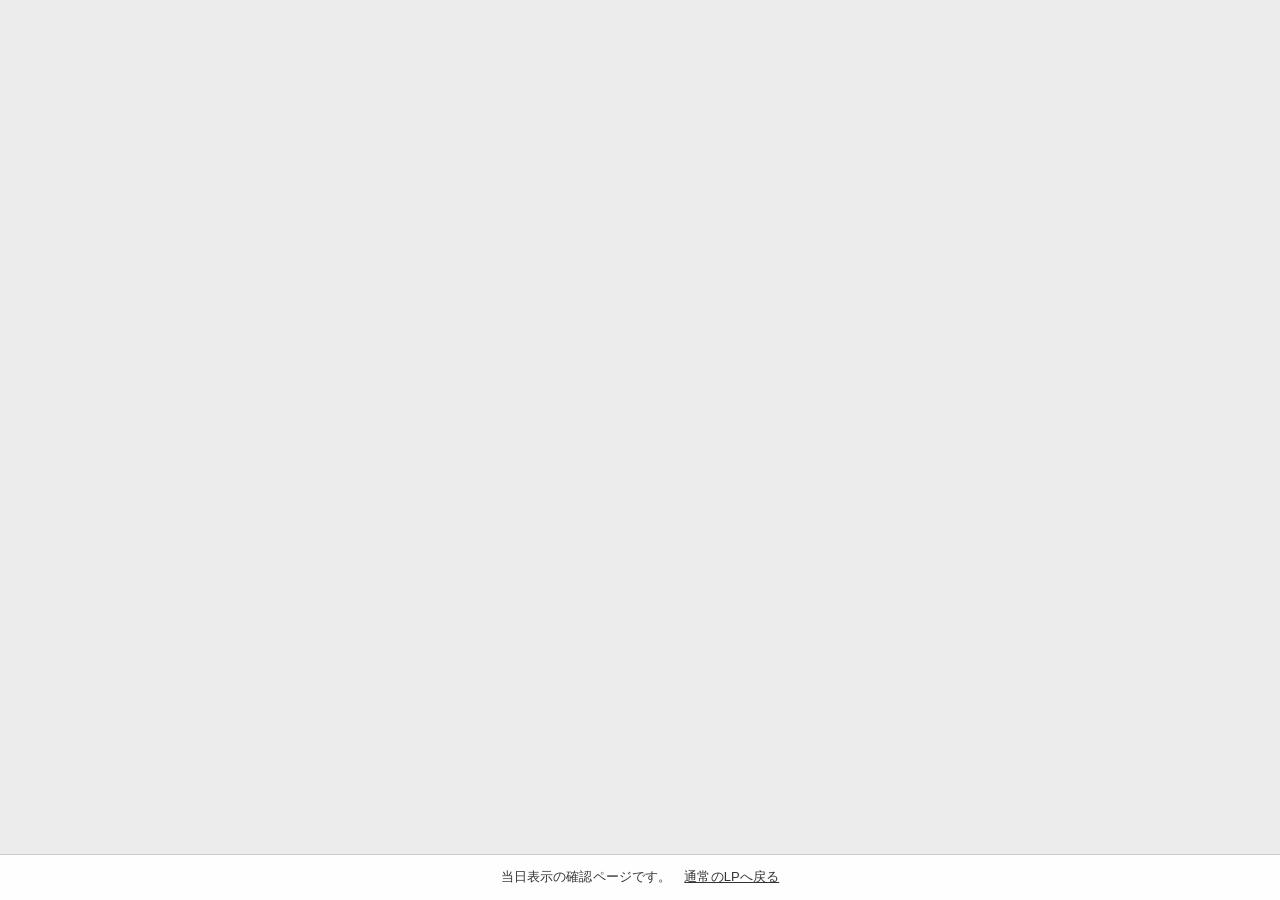
<file: enjoy.html>
<!DOCTYPE html>
<html lang="ja">
<head>
  <meta charset="UTF-8">
  <meta name="viewport" content="width=device-width,initial-scale=1">
  <meta http-equiv="Cache-Control" content="no-cache, no-store, must-revalidate">
  <title>当日バッジ確認｜Let’s Enjoy!</title>
  <link rel="stylesheet" href="./asset/css/setting.css">
  <link rel="stylesheet" href="./asset/css/layout.css">
  <link rel="stylesheet" href="./asset/css/style.css">
  <link rel="stylesheet" href="./asset/css/nagomi.css?v=day2">
  <style>
    body{
      min-width:0 !important;
      margin:0;
      background:#ececec;
      display:flex;
      align-items:center;
      justify-content:center;
      min-height:100vh;
      padding:2rem;
      box-sizing:border-box;
    }
    #page_top #fv{
      position:relative;
      min-height:0;
      height:auto;
      overflow:visible;
      background:transparent;
      width:100%;
      max-width:42rem;
    }
    #page_top #fv .badge.m_box_badge{
      position:relative;
      width:100%;
      margin:0 auto;
    }
    .preview-note{
      position:fixed;
      left:0;
      right:0;
      bottom:0;
      padding:1.2rem;
      text-align:center;
      font-size:1.3rem;
      background:rgba(255,255,255,.92);
      border-top:.1rem solid #ccc;
    }
    .preview-note a{ text-decoration:underline; }
  </style>
</head>
<body>
  <div id="page_top">
    <section id="fv">
      <div class="badge m_box_badge is-day">
        <h3 class="hd nagomi-badge-hd">合宿まで</h3>
        <div id="countdown" class="nagomi-count is-day" aria-live="polite">
          <div class="count-remain" hidden aria-hidden="true">
            <p class="remain-label">あと</p>
            <p class="remain"><em class="digit">11</em><span class="unit">日</span></p>
          </div>
          <div class="count-enjoy" aria-hidden="false">
            <p class="enjoy-line">Let’s</p>
            <p class="enjoy-main">Enjoy!</p>
          </div>
        </div>
      </div>
    </section>
  </div>
  <p class="preview-note">当日表示の確認ページです。　<a href="./?v=day2">通常のLPへ戻る</a></p>
</body>
</html>
</file>
<file: asset/css/setting.css>
/*! destyle.css v4.0.0 | MIT License | https://github.com/nicolas-cusan/destyle.css */*,::after,::before{box-sizing:border-box;border-style:solid;border-width:0}html{line-height:1.15;-webkit-text-size-adjust:100%;-webkit-tap-highlight-color:transparent}body{margin:0}main{display:block}address,blockquote,dl,figure,form,iframe,p,pre,table{margin:0}h1,h2,h3,h4,h5,h6{font-size:inherit;font-weight:inherit;margin:0}ol,ul{margin:0;padding:0;list-style:none}dt{font-weight:700}dd{margin-left:0}hr{box-sizing:content-box;height:0;overflow:visible;border-top-width:1px;margin:0;clear:both;color:inherit}pre{font-family:monospace,monospace;font-size:inherit}address{font-style:inherit}a{background-color:transparent;text-decoration:none;color:inherit}abbr[title]{text-decoration:underline dotted}b,strong{font-weight:bolder}code,kbd,samp{font-family:monospace,monospace;font-size:inherit}small{font-size:80%}sub,sup{font-size:75%;line-height:0;position:relative;vertical-align:baseline}sub{bottom:-.25em}sup{top:-.5em}embed,iframe,img,object,svg{vertical-align:bottom}button,input,optgroup,select,textarea{-webkit-appearance:none;appearance:none;vertical-align:middle;color:inherit;font:inherit;background:0 0;padding:0;margin:0;border-radius:0;text-align:inherit;text-transform:inherit}[type=button],[type=reset],[type=submit],button{cursor:pointer}[type=button]:disabled,[type=reset]:disabled,[type=submit]:disabled,button:disabled{cursor:default}:-moz-focusring{outline:auto}select:disabled{opacity:inherit}option{padding:0}fieldset{margin:0;padding:0;min-width:0}legend{padding:0}progress{vertical-align:baseline}textarea{overflow:auto}[type=number]::-webkit-inner-spin-button,[type=number]::-webkit-outer-spin-button{height:auto}[type=search]{outline-offset:-2px}[type=search]::-webkit-search-decoration{-webkit-appearance:none}::-webkit-file-upload-button{-webkit-appearance:button;font:inherit}[type=number]{-moz-appearance:textfield}label[for]{cursor:pointer}details{display:block}summary{display:list-item}[contenteditable]:focus{outline:auto}table{border-color:inherit;border-collapse:collapse}caption{text-align:left}td,th{vertical-align:top;padding:0}th{text-align:left;font-weight:700}html{font-size:10px}body{font-family:YuGothic,'Yu Gothic',Meiryo,'メイリオ','MS PGothic','ＭＳ Ｐゴシック',sans-serif;font-size:1.4rem;font-weight:500;line-height:1.6;color:#333;background:#f5f5f5;letter-spacing:.008em;text-size-adjust:100%;min-width:128rem}body *{outline:0;font-feature-settings:'palt' 1}body.noScroll{overflow:hidden}::-webkit-scrollbar{width:8px;height:8px}::-webkit-scrollbar ::-webkit-full-page-media,::-webkit-scrollbar :future,::-webkit-scrollbar :root ::-webkit-scrollbar{width:auto;height:auto}::-webkit-scrollbar-track{border-radius:0;background:#e5e5e5}::-webkit-scrollbar-thumb{background:#727272;border-radius:0;margin:2px;box-shadow:none;border-radius:100px;border:1px solid rgba(0,0,0,.2)}h1,h2,h3,h4,h5,h6{font-weight:700;line-height:1.6}img{width:auto;max-width:100%;height:auto;vertical-align:bottom;object-fit:cover;image-rendering:-webkit-optimize-contrast;-webkit-tap-highlight-color:transparent;-webkit-backface-visibility:hidden}picture{display:block;line-height:0}a{transition:opacity .3s}a:hover{opacity:.6}a[href^='tel:']{cursor:default;pointer-events:none}a,i{font-style:normal;font-weight:inherit;color:inherit;text-decoration:none}em,strong{font-weight:700;font-style:normal;color:inherit;text-decoration:none}dl dt{font-weight:700}figure{line-height:0}figure figcaption{line-height:1.6}table{width:100%}table th{font-weight:700}iframe{border:none}button,input,select,textarea{font-family:YuGothic,'Yu Gothic',Meiryo,'メイリオ','MS PGothic','ＭＳ Ｐゴシック',sans-serif;font-size:1.4rem;font-weight:500;line-height:1.6;color:#333;background:#f5f5f5;letter-spacing:.008em;text-size-adjust:100%;overflow-x:hidden;width:100%;padding:0;border:none;border-radius:0}label{display:inline-block;cursor:pointer}textarea{display:block;resize:vertical;vertical-align:bottom}button,input[type=button],input[type=reset],input[type=submit]{transition:opacity .3s;cursor:pointer}button:hover,input[type=button]:hover,input[type=reset]:hover,input[type=submit]:hover{opacity:.6}.js_anim_load.-anim02 span:nth-child(1){transition-delay:2s!important}.js_anim_load.-anim02 span:nth-child(2){transition-delay:2.075s!important}.js_anim_load.-anim02 span:nth-child(3){transition-delay:2.15s!important}.js_anim_load.-anim02 span:nth-child(4){transition-delay:2.225s!important}.js_anim_load.-anim02 span:nth-child(5){transition-delay:2.3s!important}.js_anim_load.-anim02 span:nth-child(6){transition-delay:2.375s!important}.js_anim_load.-anim02 span:nth-child(7){transition-delay:2.45s!important}.js_anim_load.-anim02 span:nth-child(8){transition-delay:2.525s!important}.js_anim_load.-anim02 span:nth-child(9){transition-delay:2.6s!important}.js_anim_load.-anim02 span:nth-child(10){transition-delay:2.675s!important}.js_anim_load.-anim02 span:nth-child(11){transition-delay:2.75s!important}.js_anim_load.-anim03{transition-delay:3.2s!important}.js_anim_load.-anim04{transition-delay:3.5s!important}.js_anim_load.-anim05{transition-delay:4s!important}.js_anim_scroll.-fadein{transition:transform 1.3s cubic-bezier(.165,.84,.44,1),opacity .3s;transform:translateY(5rem);opacity:0}.js_anim_scroll.-fadein.is-anim{transform:translateY(0);opacity:1}.js_anim_scroll.-person .blow,.js_anim_scroll.-person .img{transition:transform 1.3s cubic-bezier(.165,.84,.44,1),opacity .3s;transform:translateY(5rem);opacity:0}.js_anim_scroll.-person .blow{transition-delay:.5s}.js_anim_scroll.-person.is-anim .blow,.js_anim_scroll.-person.is-anim .img{transform:translateY(0);opacity:1}.js_anim_scroll.-articlePerson>img{transition:transform 1.3s cubic-bezier(.165,.84,.44,1),opacity .3s;transform:translateY(5rem);opacity:0}.js_anim_scroll.-articlePerson .img{transition:transform 1.3s cubic-bezier(.165,.84,.44,1),opacity .3s;transform:translateY(5rem);opacity:0;transition-delay:.5s}.js_anim_scroll.-articlePerson .blow{transition:transform 1.3s cubic-bezier(.165,.84,.44,1),opacity .3s;transform:translateY(5rem);opacity:0;transition-delay:.8s}.js_anim_scroll.-articlePerson.is-anim>img{transform:translateY(0);opacity:1}.js_anim_scroll.-articlePerson.is-anim .blow,.js_anim_scroll.-articlePerson.is-anim .img{transform:translateY(0);opacity:1}.js_anim_scroll.-messageSection:before{transition:filter 3s,opacity 3s;filter:blur(3rem);opacity:0}.js_anim_scroll.-messageSection .btn,.js_anim_scroll.-messageSection .lead{transition:transform 1.3s cubic-bezier(.165,.84,.44,1),opacity .3s;transform:translateY(5rem);opacity:0}.js_anim_scroll.-messageSection .lead{transition-delay:2s}.js_anim_scroll.-messageSection .btn{transition-delay:2.5s}.js_anim_scroll.-messageSection.is-anim:before{transition:filter 2s,opacity 2s;filter:blur(0);opacity:1}.js_anim_scroll.-messageSection.is-anim .btn,.js_anim_scroll.-messageSection.is-anim .lead{transform:translateY(0);opacity:1}.m_box_fixed{position:relative;width:128rem;margin:0 auto}.m_box_badge{z-index:5;padding-top:4.5%;text-align:center}.m_box_badge:after{content:'';position:absolute;margin:auto;top:0;left:0;z-index:-1;width:100%;height:100%;background:url(../img/top/cmn_badge_bg.svg) no-repeat center;background-size:100% auto;animation:rotation 24s linear infinite}.m_box_badge .hd{position:absolute;top:-15%;left:0;z-index:5;width:100%}.m_box_badge .txt img{width:70%}.m_btn_main a{display:inline-block;position:relative;min-width:24rem;border-radius:10rem;border:.2rem solid #333;font-size:1.6rem;padding:1.5rem;background:#deeef5;font-weight:700;text-align:center;transition:background .3s,color .3s}.m_btn_main a:after{content:'';position:absolute;margin:auto;top:0;bottom:0;right:1.8rem;width:1rem;height:2rem;background:url(../img/i_arr_bk.svg) no-repeat center;background-size:100% auto!important;transition:background .3s}.m_btn_main a:hover{opacity:1;background:#3c9fc6!important;color:#fff}.m_btn_main a:hover:after{background:url(../img/i_arr_wh.svg) no-repeat center}.m_btn_main.-large a{width:34rem}.m_txt_blow{position:absolute;top:-10rem;left:0;min-width:19.2rem}.m_txt_blow .inner{display:block;width:100%;height:100%;background:#fff;border-radius:.8rem;border:1px solid #333;padding:1.8rem 2rem;text-align:left;font-weight:700;line-height:1.6!important;letter-spacing:.15em;animation:bound 3s linear infinite}.m_txt_blow .inner:before{content:'';position:absolute;margin:auto;bottom:-.8rem;right:5.5rem;width:2.1rem;height:1.5rem;background:url(../img/top/cmn_blow.webp) no-repeat center;background-size:100% auto}.m_txt_loop{font-family:Outfit;display:flex;font-size:15.4rem;line-height:.7}.m_txt_loop span{padding-right:.2em;white-space:nowrap;animation:loopX 80s linear infinite}.m_txt_loop span+span{position:absolute;top:0;left:0;animation:loopX 80s -40s linear infinite}@font-face{font-family:swiper-icons;src:url('data:application/font-woff;charset=utf-8;base64, [base64]//wADZ2x5ZgAAAywAAADMAAAD2MHtryVoZWFkAAABbAAAADAAAAA2E2+eoWhoZWEAAAGcAAAAHwAAACQC9gDzaG10eAAAAigAAAAZAAAArgJkABFsb2NhAAAC0AAAAFoAAABaFQAUGG1heHAAAAG8AAAAHwAAACAAcABAbmFtZQAAA/gAAAE5AAACXvFdBwlwb3N0AAAFNAAAAGIAAACE5s74hXjaY2BkYGAAYpf5Hu/j+W2+MnAzMYDAzaX6QjD6/4//Bxj5GA8AuRwMYGkAPywL13jaY2BkYGA88P8Agx4j+/8fQDYfA1AEBWgDAIB2BOoAeNpjYGRgYNBh4GdgYgABEMnIABJzYNADCQAACWgAsQB42mNgYfzCOIGBlYGB0YcxjYGBwR1Kf2WQZGhhYGBiYGVmgAFGBiQQkOaawtDAoMBQxXjg/wEGPcYDDA4wNUA2CCgwsAAAO4EL6gAAeNpj2M0gyAACqxgGNWBkZ2D4/wMA+xkDdgAAAHjaY2BgYGaAYBkGRgYQiAHyGMF8FgYHIM3DwMHABGQrMOgyWDLEM1T9/w8UBfEMgLzE////P/5//f/V/xv+r4eaAAeMbAxwIUYmIMHEgKYAYjUcsDAwsLKxc3BycfPw8jEQA/[base64]/uznmfPFBNODM2K7MTQ45YEAZqGP81AmGGcF3iPqOop0r1SPTaTbVkfUe4HXj97wYE+yNwWYxwWu4v1ugWHgo3S1XdZEVqWM7ET0cfnLGxWfkgR42o2PvWrDMBSFj/IHLaF0zKjRgdiVMwScNRAoWUoH78Y2icB/yIY09An6AH2Bdu/UB+yxopYshQiEvnvu0dURgDt8QeC8PDw7Fpji3fEA4z/PEJ6YOB5hKh4dj3EvXhxPqH/SKUY3rJ7srZ4FZnh1PMAtPhwP6fl2PMJMPDgeQ4rY8YT6Gzao0eAEA409DuggmTnFnOcSCiEiLMgxCiTI6Cq5DZUd3Qmp10vO0LaLTd2cjN4fOumlc7lUYbSQcZFkutRG7g6JKZKy0RmdLY680CDnEJ+UMkpFFe1RN7nxdVpXrC4aTtnaurOnYercZg2YVmLN/d/gczfEimrE/fs/bOuq29Zmn8tloORaXgZgGa78yO9/cnXm2BpaGvq25Dv9S4E9+5SIc9PqupJKhYFSSl47+Qcr1mYNAAAAeNptw0cKwkAAAMDZJA8Q7OUJvkLsPfZ6zFVERPy8qHh2YER+3i/BP83vIBLLySsoKimrqKqpa2hp6+jq6RsYGhmbmJqZSy0sraxtbO3sHRydnEMU4uR6yx7JJXveP7WrDycAAAAAAAH//wACeNpjYGRgYOABYhkgZgJCZgZNBkYGLQZtIJsFLMYAAAw3ALgAeNolizEKgDAQBCchRbC2sFER0YD6qVQiBCv/H9ezGI6Z5XBAw8CBK/m5iQQVauVbXLnOrMZv2oLdKFa8Pjuru2hJzGabmOSLzNMzvutpB3N42mNgZGBg4GKQYzBhYMxJLMlj4GBgAYow/P/PAJJhLM6sSoWKfWCAAwDAjgbRAAB42mNgYGBkAIIbCZo5IPrmUn0hGA0AO8EFTQAA');font-weight:400;font-style:normal}:root{--swiper-theme-color:#007aff}.swiper{margin-left:auto;margin-right:auto;position:relative;overflow:hidden;list-style:none;padding:0;z-index:1}.swiper-vertical>.swiper-wrapper{flex-direction:column}.swiper-wrapper{position:relative;width:100%;height:100%;z-index:1;display:flex;transition-property:transform;box-sizing:content-box}.swiper-android .swiper-slide,.swiper-wrapper{transform:translate3d(0,0,0)}.swiper-pointer-events{touch-action:pan-y}.swiper-pointer-events.swiper-vertical{touch-action:pan-x}.swiper-slide{flex-shrink:0;width:100%;height:100%;position:relative;transition-property:transform}.swiper-slide-invisible-blank{visibility:hidden}.swiper-autoheight,.swiper-autoheight .swiper-slide{height:auto}.swiper-autoheight .swiper-wrapper{align-items:flex-start;transition-property:transform,height}.swiper-backface-hidden .swiper-slide{transform:translateZ(0);-webkit-backface-visibility:hidden;backface-visibility:hidden}.swiper-3d,.swiper-3d.swiper-css-mode .swiper-wrapper{perspective:1200px}.swiper-3d .swiper-cube-shadow,.swiper-3d .swiper-slide,.swiper-3d .swiper-slide-shadow,.swiper-3d .swiper-slide-shadow-bottom,.swiper-3d .swiper-slide-shadow-left,.swiper-3d .swiper-slide-shadow-right,.swiper-3d .swiper-slide-shadow-top,.swiper-3d .swiper-wrapper{transform-style:preserve-3d}.swiper-3d .swiper-slide-shadow,.swiper-3d .swiper-slide-shadow-bottom,.swiper-3d .swiper-slide-shadow-left,.swiper-3d .swiper-slide-shadow-right,.swiper-3d .swiper-slide-shadow-top{position:absolute;left:0;top:0;width:100%;height:100%;pointer-events:none;z-index:10}.swiper-3d .swiper-slide-shadow{background:rgba(0,0,0,.15)}.swiper-3d .swiper-slide-shadow-left{background-image:linear-gradient(to left,rgba(0,0,0,.5),rgba(0,0,0,0))}.swiper-3d .swiper-slide-shadow-right{background-image:linear-gradient(to right,rgba(0,0,0,.5),rgba(0,0,0,0))}.swiper-3d .swiper-slide-shadow-top{background-image:linear-gradient(to top,rgba(0,0,0,.5),rgba(0,0,0,0))}.swiper-3d .swiper-slide-shadow-bottom{background-image:linear-gradient(to bottom,rgba(0,0,0,.5),rgba(0,0,0,0))}.swiper-css-mode>.swiper-wrapper{overflow:auto;scrollbar-width:none;-ms-overflow-style:none}.swiper-css-mode>.swiper-wrapper::-webkit-scrollbar{display:none}.swiper-css-mode>.swiper-wrapper>.swiper-slide{scroll-snap-align:start start}.swiper-horizontal.swiper-css-mode>.swiper-wrapper{scroll-snap-type:x mandatory}.swiper-vertical.swiper-css-mode>.swiper-wrapper{scroll-snap-type:y mandatory}.swiper-centered>.swiper-wrapper::before{content:'';flex-shrink:0;order:9999}.swiper-centered.swiper-horizontal>.swiper-wrapper>.swiper-slide:first-child{margin-inline-start:var(--swiper-centered-offset-before)}.swiper-centered.swiper-horizontal>.swiper-wrapper::before{height:100%;min-height:1px;width:var(--swiper-centered-offset-after)}.swiper-centered.swiper-vertical>.swiper-wrapper>.swiper-slide:first-child{margin-block-start:var(--swiper-centered-offset-before)}.swiper-centered.swiper-vertical>.swiper-wrapper::before{width:100%;min-width:1px;height:var(--swiper-centered-offset-after)}.swiper-centered>.swiper-wrapper>.swiper-slide{scroll-snap-align:center center;scroll-snap-stop:always}.swiper-virtual .swiper-slide{-webkit-backface-visibility:hidden;transform:translateZ(0)}.swiper-virtual.swiper-css-mode .swiper-wrapper::after{content:'';position:absolute;left:0;top:0;pointer-events:none}.swiper-virtual.swiper-css-mode.swiper-horizontal .swiper-wrapper::after{height:1px;width:var(--swiper-virtual-size)}.swiper-virtual.swiper-css-mode.swiper-vertical .swiper-wrapper::after{width:1px;height:var(--swiper-virtual-size)}:root{--swiper-navigation-size:44px}.swiper-button-next,.swiper-button-prev{position:absolute;top:50%;width:calc(var(--swiper-navigation-size)/ 44 * 27);height:var(--swiper-navigation-size);margin-top:calc(0px - var(--swiper-navigation-size)/ 2);z-index:10;cursor:pointer;display:flex;align-items:center;justify-content:center;color:var(--swiper-navigation-color,var(--swiper-theme-color))}.swiper-button-next.swiper-button-disabled,.swiper-button-prev.swiper-button-disabled{opacity:.35;cursor:auto;pointer-events:none}.swiper-button-next.swiper-button-hidden,.swiper-button-prev.swiper-button-hidden{opacity:0;cursor:auto;pointer-events:none}.swiper-navigation-disabled .swiper-button-next,.swiper-navigation-disabled .swiper-button-prev{display:none!important}.swiper-button-next:after,.swiper-button-prev:after{font-family:swiper-icons;font-size:var(--swiper-navigation-size);text-transform:none!important;letter-spacing:0;font-variant:initial;line-height:1}.swiper-button-prev,.swiper-rtl .swiper-button-next{left:10px;right:auto}.swiper-button-prev:after,.swiper-rtl .swiper-button-next:after{content:'prev'}.swiper-button-next,.swiper-rtl .swiper-button-prev{right:10px;left:auto}.swiper-button-next:after,.swiper-rtl .swiper-button-prev:after{content:'next'}.swiper-button-lock{display:none}.swiper-pagination{position:absolute;text-align:center;transition:.3s opacity;transform:translate3d(0,0,0);z-index:10}.swiper-pagination.swiper-pagination-hidden{opacity:0}.swiper-pagination-disabled>.swiper-pagination,.swiper-pagination.swiper-pagination-disabled{display:none!important}.swiper-horizontal>.swiper-pagination-bullets,.swiper-pagination-bullets.swiper-pagination-horizontal,.swiper-pagination-custom,.swiper-pagination-fraction{bottom:10px;left:0;width:100%}.swiper-pagination-bullets-dynamic{overflow:hidden;font-size:0}.swiper-pagination-bullets-dynamic .swiper-pagination-bullet{transform:scale(.33);position:relative}.swiper-pagination-bullets-dynamic .swiper-pagination-bullet-active{transform:scale(1)}.swiper-pagination-bullets-dynamic .swiper-pagination-bullet-active-main{transform:scale(1)}.swiper-pagination-bullets-dynamic .swiper-pagination-bullet-active-prev{transform:scale(.66)}.swiper-pagination-bullets-dynamic .swiper-pagination-bullet-active-prev-prev{transform:scale(.33)}.swiper-pagination-bullets-dynamic .swiper-pagination-bullet-active-next{transform:scale(.66)}.swiper-pagination-bullets-dynamic .swiper-pagination-bullet-active-next-next{transform:scale(.33)}.swiper-pagination-bullet{width:var(--swiper-pagination-bullet-width,var(--swiper-pagination-bullet-size,8px));height:var(--swiper-pagination-bullet-height,var(--swiper-pagination-bullet-size,8px));display:inline-block;border-radius:50%;background:var(--swiper-pagination-bullet-inactive-color,#000);opacity:var(--swiper-pagination-bullet-inactive-opacity,.2)}button.swiper-pagination-bullet{border:none;margin:0;padding:0;box-shadow:none;-webkit-appearance:none;appearance:none}.swiper-pagination-clickable .swiper-pagination-bullet{cursor:pointer}.swiper-pagination-bullet:only-child{display:none!important}.swiper-pagination-bullet-active{opacity:var(--swiper-pagination-bullet-opacity,1);background:var(--swiper-pagination-color,var(--swiper-theme-color))}.swiper-pagination-vertical.swiper-pagination-bullets,.swiper-vertical>.swiper-pagination-bullets{right:10px;top:50%;transform:translate3d(0,-50%,0)}.swiper-pagination-vertical.swiper-pagination-bullets .swiper-pagination-bullet,.swiper-vertical>.swiper-pagination-bullets .swiper-pagination-bullet{margin:var(--swiper-pagination-bullet-vertical-gap,6px) 0;display:block}.swiper-pagination-vertical.swiper-pagination-bullets.swiper-pagination-bullets-dynamic,.swiper-vertical>.swiper-pagination-bullets.swiper-pagination-bullets-dynamic{top:50%;transform:translateY(-50%);width:8px}.swiper-pagination-vertical.swiper-pagination-bullets.swiper-pagination-bullets-dynamic .swiper-pagination-bullet,.swiper-vertical>.swiper-pagination-bullets.swiper-pagination-bullets-dynamic .swiper-pagination-bullet{display:inline-block;transition:.2s transform,.2s top}.swiper-horizontal>.swiper-pagination-bullets .swiper-pagination-bullet,.swiper-pagination-horizontal.swiper-pagination-bullets .swiper-pagination-bullet{margin:0 var(--swiper-pagination-bullet-horizontal-gap,4px)}.swiper-horizontal>.swiper-pagination-bullets.swiper-pagination-bullets-dynamic,.swiper-pagination-horizontal.swiper-pagination-bullets.swiper-pagination-bullets-dynamic{left:50%;transform:translateX(-50%);white-space:nowrap}.swiper-horizontal>.swiper-pagination-bullets.swiper-pagination-bullets-dynamic .swiper-pagination-bullet,.swiper-pagination-horizontal.swiper-pagination-bullets.swiper-pagination-bullets-dynamic .swiper-pagination-bullet{transition:.2s transform,.2s left}.swiper-horizontal.swiper-rtl>.swiper-pagination-bullets-dynamic .swiper-pagination-bullet{transition:.2s transform,.2s right}.swiper-pagination-progressbar{background:rgba(0,0,0,.25);position:absolute}.swiper-pagination-progressbar .swiper-pagination-progressbar-fill{background:var(--swiper-pagination-color,var(--swiper-theme-color));position:absolute;left:0;top:0;width:100%;height:100%;transform:scale(0);transform-origin:left top}.swiper-rtl .swiper-pagination-progressbar .swiper-pagination-progressbar-fill{transform-origin:right top}.swiper-horizontal>.swiper-pagination-progressbar,.swiper-pagination-progressbar.swiper-pagination-horizontal,.swiper-pagination-progressbar.swiper-pagination-vertical.swiper-pagination-progressbar-opposite,.swiper-vertical>.swiper-pagination-progressbar.swiper-pagination-progressbar-opposite{width:100%;height:4px;left:0;top:0}.swiper-horizontal>.swiper-pagination-progressbar.swiper-pagination-progressbar-opposite,.swiper-pagination-progressbar.swiper-pagination-horizontal.swiper-pagination-progressbar-opposite,.swiper-pagination-progressbar.swiper-pagination-vertical,.swiper-vertical>.swiper-pagination-progressbar{width:4px;height:100%;left:0;top:0}.swiper-pagination-lock{display:none}.swiper-scrollbar{border-radius:10px;position:relative;-ms-touch-action:none;background:rgba(0,0,0,.1)}.swiper-scrollbar-disabled>.swiper-scrollbar,.swiper-scrollbar.swiper-scrollbar-disabled{display:none!important}.swiper-horizontal>.swiper-scrollbar,.swiper-scrollbar.swiper-scrollbar-horizontal{position:absolute;left:1%;bottom:3px;z-index:50;height:5px;width:98%}.swiper-scrollbar.swiper-scrollbar-vertical,.swiper-vertical>.swiper-scrollbar{position:absolute;right:3px;top:1%;z-index:50;width:5px;height:98%}.swiper-scrollbar-drag{height:100%;width:100%;position:relative;background:rgba(0,0,0,.5);border-radius:10px;left:0;top:0}.swiper-scrollbar-cursor-drag{cursor:move}.swiper-scrollbar-lock{display:none}.swiper-zoom-container{width:100%;height:100%;display:flex;justify-content:center;align-items:center;text-align:center}.swiper-zoom-container>canvas,.swiper-zoom-container>img,.swiper-zoom-container>svg{max-width:100%;max-height:100%;object-fit:contain}.swiper-slide-zoomed{cursor:move}.swiper-lazy-preloader{width:42px;height:42px;position:absolute;left:50%;top:50%;margin-left:-21px;margin-top:-21px;z-index:10;transform-origin:50%;box-sizing:border-box;border:4px solid var(--swiper-preloader-color,var(--swiper-theme-color));border-radius:50%;border-top-color:transparent}.swiper-watch-progress .swiper-slide-visible .swiper-lazy-preloader,.swiper:not(.swiper-watch-progress) .swiper-lazy-preloader{animation:swiper-preloader-spin 1s infinite linear}.swiper-lazy-preloader-white{--swiper-preloader-color:#fff}.swiper-lazy-preloader-black{--swiper-preloader-color:#000}.swiper .swiper-notification{position:absolute;left:0;top:0;pointer-events:none;opacity:0;z-index:-1000}.swiper-free-mode>.swiper-wrapper{transition-timing-function:ease-out;margin:0 auto}.swiper-grid>.swiper-wrapper{flex-wrap:wrap}.swiper-grid-column>.swiper-wrapper{flex-wrap:wrap;flex-direction:column}.swiper-fade.swiper-free-mode .swiper-slide{transition-timing-function:ease-out}.swiper-fade .swiper-slide{pointer-events:none;transition-property:opacity}.swiper-fade .swiper-slide .swiper-slide{pointer-events:none}.swiper-fade .swiper-slide-active,.swiper-fade .swiper-slide-active .swiper-slide-active{pointer-events:auto}.swiper-cube{overflow:visible}.swiper-cube .swiper-slide{pointer-events:none;-webkit-backface-visibility:hidden;backface-visibility:hidden;z-index:1;visibility:hidden;transform-origin:0 0;width:100%;height:100%}.swiper-cube .swiper-slide .swiper-slide{pointer-events:none}.swiper-cube.swiper-rtl .swiper-slide{transform-origin:100% 0}.swiper-cube .swiper-slide-active,.swiper-cube .swiper-slide-active .swiper-slide-active{pointer-events:auto}.swiper-cube .swiper-slide-active,.swiper-cube .swiper-slide-next,.swiper-cube .swiper-slide-next+.swiper-slide,.swiper-cube .swiper-slide-prev{pointer-events:auto;visibility:visible}.swiper-cube .swiper-slide-shadow-bottom,.swiper-cube .swiper-slide-shadow-left,.swiper-cube .swiper-slide-shadow-right,.swiper-cube .swiper-slide-shadow-top{z-index:0;-webkit-backface-visibility:hidden;backface-visibility:hidden}.swiper-cube .swiper-cube-shadow{position:absolute;left:0;bottom:0;width:100%;height:100%;opacity:.6;z-index:0}.swiper-cube .swiper-cube-shadow:before{content:'';background:#000;position:absolute;left:0;top:0;bottom:0;right:0;filter:blur(50px)}.swiper-flip{overflow:visible}.swiper-flip .swiper-slide{pointer-events:none;-webkit-backface-visibility:hidden;backface-visibility:hidden;z-index:1}.swiper-flip .swiper-slide .swiper-slide{pointer-events:none}.swiper-flip .swiper-slide-active,.swiper-flip .swiper-slide-active .swiper-slide-active{pointer-events:auto}.swiper-flip .swiper-slide-shadow-bottom,.swiper-flip .swiper-slide-shadow-left,.swiper-flip .swiper-slide-shadow-right,.swiper-flip .swiper-slide-shadow-top{z-index:0;-webkit-backface-visibility:hidden;backface-visibility:hidden}.swiper-creative .swiper-slide{-webkit-backface-visibility:hidden;backface-visibility:hidden;overflow:hidden;transition-property:transform,opacity,height}.swiper-cards{overflow:visible}.swiper-cards .swiper-slide{transform-origin:center bottom;-webkit-backface-visibility:hidden;backface-visibility:hidden;overflow:hidden}@font-face{font-family:swiper-icons;src:url('data:application/font-woff;charset=utf-8;base64, [base64]//wADZ2x5ZgAAAywAAADMAAAD2MHtryVoZWFkAAABbAAAADAAAAA2E2+eoWhoZWEAAAGcAAAAHwAAACQC9gDzaG10eAAAAigAAAAZAAAArgJkABFsb2NhAAAC0AAAAFoAAABaFQAUGG1heHAAAAG8AAAAHwAAACAAcABAbmFtZQAAA/gAAAE5AAACXvFdBwlwb3N0AAAFNAAAAGIAAACE5s74hXjaY2BkYGAAYpf5Hu/j+W2+MnAzMYDAzaX6QjD6/4//Bxj5GA8AuRwMYGkAPywL13jaY2BkYGA88P8Agx4j+/8fQDYfA1AEBWgDAIB2BOoAeNpjYGRgYNBh4GdgYgABEMnIABJzYNADCQAACWgAsQB42mNgYfzCOIGBlYGB0YcxjYGBwR1Kf2WQZGhhYGBiYGVmgAFGBiQQkOaawtDAoMBQxXjg/wEGPcYDDA4wNUA2CCgwsAAAO4EL6gAAeNpj2M0gyAACqxgGNWBkZ2D4/wMA+xkDdgAAAHjaY2BgYGaAYBkGRgYQiAHyGMF8FgYHIM3DwMHABGQrMOgyWDLEM1T9/w8UBfEMgLzE////P/5//f/V/xv+r4eaAAeMbAxwIUYmIMHEgKYAYjUcsDAwsLKxc3BycfPw8jEQA/[base64]/uznmfPFBNODM2K7MTQ45YEAZqGP81AmGGcF3iPqOop0r1SPTaTbVkfUe4HXj97wYE+yNwWYxwWu4v1ugWHgo3S1XdZEVqWM7ET0cfnLGxWfkgR42o2PvWrDMBSFj/IHLaF0zKjRgdiVMwScNRAoWUoH78Y2icB/yIY09An6AH2Bdu/UB+yxopYshQiEvnvu0dURgDt8QeC8PDw7Fpji3fEA4z/PEJ6YOB5hKh4dj3EvXhxPqH/SKUY3rJ7srZ4FZnh1PMAtPhwP6fl2PMJMPDgeQ4rY8YT6Gzao0eAEA409DuggmTnFnOcSCiEiLMgxCiTI6Cq5DZUd3Qmp10vO0LaLTd2cjN4fOumlc7lUYbSQcZFkutRG7g6JKZKy0RmdLY680CDnEJ+UMkpFFe1RN7nxdVpXrC4aTtnaurOnYercZg2YVmLN/d/gczfEimrE/fs/bOuq29Zmn8tloORaXgZgGa78yO9/cnXm2BpaGvq25Dv9S4E9+5SIc9PqupJKhYFSSl47+Qcr1mYNAAAAeNptw0cKwkAAAMDZJA8Q7OUJvkLsPfZ6zFVERPy8qHh2YER+3i/BP83vIBLLySsoKimrqKqpa2hp6+jq6RsYGhmbmJqZSy0sraxtbO3sHRydnEMU4uR6yx7JJXveP7WrDycAAAAAAAH//wACeNpjYGRgYOABYhkgZgJCZgZNBkYGLQZtIJsFLMYAAAw3ALgAeNolizEKgDAQBCchRbC2sFER0YD6qVQiBCv/H9ezGI6Z5XBAw8CBK/m5iQQVauVbXLnOrMZv2oLdKFa8Pjuru2hJzGabmOSLzNMzvutpB3N42mNgZGBg4GKQYzBhYMxJLMlj4GBgAYow/P/PAJJhLM6sSoWKfWCAAwDAjgbRAAB42mNgYGBkAIIbCZo5IPrmUn0hGA0AO8EFTQAA');font-weight:400;font-style:normal}:root{--swiper-theme-color:#007aff}.swiper{margin-left:auto;margin-right:auto;position:relative;overflow:hidden;list-style:none;padding:0;z-index:1}.swiper-vertical>.swiper-wrapper{flex-direction:column}.swiper-wrapper{position:relative;width:100%;height:100%;z-index:1;display:flex;transition-property:transform;box-sizing:content-box}.swiper-android .swiper-slide,.swiper-wrapper{transform:translate3d(0,0,0)}.swiper-pointer-events{touch-action:pan-y}.swiper-pointer-events.swiper-vertical{touch-action:pan-x}.swiper-slide{flex-shrink:0;width:100%;height:100%;position:relative;transition-property:transform}.swiper-slide-invisible-blank{visibility:hidden}.swiper-autoheight,.swiper-autoheight .swiper-slide{height:auto}.swiper-autoheight .swiper-wrapper{align-items:flex-start;transition-property:transform,height}.swiper-backface-hidden .swiper-slide{transform:translateZ(0);-webkit-backface-visibility:hidden;backface-visibility:hidden}.swiper-3d,.swiper-3d.swiper-css-mode .swiper-wrapper{perspective:1200px}.swiper-3d .swiper-cube-shadow,.swiper-3d .swiper-slide,.swiper-3d .swiper-slide-shadow,.swiper-3d .swiper-slide-shadow-bottom,.swiper-3d .swiper-slide-shadow-left,.swiper-3d .swiper-slide-shadow-right,.swiper-3d .swiper-slide-shadow-top,.swiper-3d .swiper-wrapper{transform-style:preserve-3d}.swiper-3d .swiper-slide-shadow,.swiper-3d .swiper-slide-shadow-bottom,.swiper-3d .swiper-slide-shadow-left,.swiper-3d .swiper-slide-shadow-right,.swiper-3d .swiper-slide-shadow-top{position:absolute;left:0;top:0;width:100%;height:100%;pointer-events:none;z-index:10}.swiper-3d .swiper-slide-shadow{background:rgba(0,0,0,.15)}.swiper-3d .swiper-slide-shadow-left{background-image:linear-gradient(to left,rgba(0,0,0,.5),rgba(0,0,0,0))}.swiper-3d .swiper-slide-shadow-right{background-image:linear-gradient(to right,rgba(0,0,0,.5),rgba(0,0,0,0))}.swiper-3d .swiper-slide-shadow-top{background-image:linear-gradient(to top,rgba(0,0,0,.5),rgba(0,0,0,0))}.swiper-3d .swiper-slide-shadow-bottom{background-image:linear-gradient(to bottom,rgba(0,0,0,.5),rgba(0,0,0,0))}.swiper-css-mode>.swiper-wrapper{overflow:auto;scrollbar-width:none;-ms-overflow-style:none}.swiper-css-mode>.swiper-wrapper::-webkit-scrollbar{display:none}.swiper-css-mode>.swiper-wrapper>.swiper-slide{scroll-snap-align:start start}.swiper-horizontal.swiper-css-mode>.swiper-wrapper{scroll-snap-type:x mandatory}.swiper-vertical.swiper-css-mode>.swiper-wrapper{scroll-snap-type:y mandatory}.swiper-centered>.swiper-wrapper::before{content:'';flex-shrink:0;order:9999}.swiper-centered.swiper-horizontal>.swiper-wrapper>.swiper-slide:first-child{margin-inline-start:var(--swiper-centered-offset-before)}.swiper-centered.swiper-horizontal>.swiper-wrapper::before{height:100%;min-height:1px;width:var(--swiper-centered-offset-after)}.swiper-centered.swiper-vertical>.swiper-wrapper>.swiper-slide:first-child{margin-block-start:var(--swiper-centered-offset-before)}.swiper-centered.swiper-vertical>.swiper-wrapper::before{width:100%;min-width:1px;height:var(--swiper-centered-offset-after)}.swiper-centered>.swiper-wrapper>.swiper-slide{scroll-snap-align:center center;scroll-snap-stop:always}.pc-hide{display:none}.sp-hide{display:block}@media only screen and (-webkit-min-device-pixel-ratio:2),(-webkit-min-device-pixel-ratio:1.5){img{image-rendering:auto}}@media screen and (max-width:767px){html{font-size:2.6666666667vw}body{font-family:'Noto Sans JP';font-weight:400}body{min-width:100%;font-weight:400}::-webkit-scrollbar{display:none}img{width:100%;image-rendering:auto}a[href^='tel:']{pointer-events:auto}button,input,select,textarea{font-family:'Noto Sans JP';font-weight:400}button,input,select,textarea{font-weight:400}.m_box_fixed{width:100%;padding:0 2rem}.m_box_badge{padding-top:12%}.m_box_badge .hd{top:-7%}.m_btn_main{text-align:center}.m_btn_main.-large a{width:29.5rem}.m_txt_blow{top:-7rem;left:auto;min-width:14rem;right:0}.m_txt_blow .inner{padding:1.5rem;font-size:1rem}.m_txt_blow .inner:before{right:5rem;width:1.5rem;height:1rem}.m_txt_loop{font-size:7rem}.pc-hide{display:block}.sp-hide{display:none}}@keyframes loopY{0%{transform:translateY(100%)}to{transform:translateY(-100%)}}@keyframes loopX{0%{transform:translateX(100%)}to{transform:translateX(-100%)}}@keyframes rotation{0%{transform:rotate(0)}100%{transform:rotate(360deg)}}@keyframes bound{0%{transform:translateY(0)}5%{transform:translateY(-2rem)}10%{transform:translateY(0)}15%{transform:translateY(-2rem)}100%,20%{transform:translateY(0)}}@keyframes swiper-preloader-spin{0%{transform:rotate(0)}100%{transform:rotate(360deg)}}
</file>
<file: asset/css/layout.css>
#l_container{position:relative;z-index:1;overflow:hidden}#l_container section{position:relative}#l_footer{position:relative;z-index:1;background:#3e3e3e;color:#fff;padding:8rem 0 3rem;text-align:center}#l_footer h2{font-size:3rem}#l_footer .link{display:flex;justify-content:center;font-size:1.3rem;font-weight:700;line-height:1;margin-top:4rem}#l_footer .link li+li{margin-left:2rem;padding-left:2rem;border-left:1px solid #fff}#l_footer .social{display:flex;justify-content:center;margin-top:3.5rem}#l_footer .social li+li{margin-left:3rem}#l_footer .social li img{width:3rem}#l_footer .copy{font-family:Outfit;margin-top:9rem;font-size:1.2rem}#l_header{position:fixed;top:0;right:0;z-index:100;width:100%}#l_header .drawerBtn{transition:opacity .3s;position:absolute;top:0;right:0;width:8rem;height:7rem;cursor:pointer}#l_header .drawerBtn:hover{opacity:.6}#l_header .drawerBtn:before{content:'';position:absolute;margin:auto;bottom:0;left:0;z-index:1;width:12rem;height:12rem;border-radius:10rem;background:#fff;box-shadow:.3rem 1px 1rem rgba(0,0,0,.1)}#l_header .drawerBtn i{position:absolute;left:3.5rem;z-index:5;width:2.5rem;height:2px;background:#333}#l_header .drawerBtn i:first-child{top:2rem}#l_header .drawerBtn i:last-child{top:3rem}#l_modal{position:fixed;top:0;left:0;z-index:500;width:100vw;height:100vh;overflow:hidden;transition:transform .7s,opacity .3s,visibility .3s;transform:translateX(10rem);opacity:0;pointer-events:none;visibility:hidden;overflow-y:scroll}#l_modal.is-show{transform:translateX(0);opacity:1;pointer-events:auto;visibility:visible}#l_modal .wrapper{background:#deeef5;width:100vw;height:100vh}#l_modal .wrapper .modal{height:100%;min-height:100vh}#l_modal .wrapper .modalArea{width:100vw;height:100vh;overflow-y:scroll}#l_modal .wrapper .modalArea .galleryWrap{position:absolute;top:0;right:0;width:50vw;height:100vh}#l_modal .wrapper .modalArea .galleryWrap .gallery{height:100vh}#l_modal .wrapper .modalArea .galleryWrap .gallery .swiper-slide{height:100%}#l_modal .wrapper .modalArea .galleryWrap .gallery .swiper-slide img{width:100%;height:100%}#l_modal .wrapper .modalArea .galleryWrap .gallery-pagination{position:absolute;bottom:4rem;left:-2.5rem;width:1rem}#l_modal .wrapper .modalArea .galleryWrap .gallery-pagination span{background:#fff;opacity:1;width:1rem;height:1rem;margin:0}#l_modal .wrapper .modalArea .galleryWrap .gallery-pagination span.swiper-pagination-bullet-active{border:1px solid #333}#l_modal .wrapper .modalArea .contentsWrap{position:relative;z-index:5;min-height:56rem;padding:12rem 0 6rem 8rem;pointer-events:none}#l_modal .wrapper .modalArea .contentsWrap .site{font-family:Outfit;position:absolute;top:12rem;left:2rem;height:30rem;writing-mode:vertical-rl;letter-spacing:.09em}#l_modal .wrapper .modalArea .contentsWrap .label{margin-bottom:3rem}#l_modal .wrapper .modalArea .contentsWrap .label span{display:inline-block;width:8rem;padding-top:.3rem;text-align:center;font-size:1.8rem;border:.1rem solid #333;background:#fff}#l_modal .wrapper .modalArea .contentsWrap h2.name{font-size:3rem;font-weight:400;line-height:2.2}#l_modal .wrapper .modalArea .contentsWrap h2.name span{background:#fff;padding:.7rem 2rem .5rem}#l_modal .wrapper .modalArea .contentsWrap ul{line-height:2;width:50vw;max-width:35vw;margin-top:5rem}#l_modal .wrapper .modalArea .contentsWrap ul li{position:relative;padding-left:1.5rem}#l_modal .wrapper .modalArea .contentsWrap ul li+li{margin-top:2.5rem}#l_modal .wrapper .modalArea .contentsWrap ul li:before{content:'';position:absolute;margin:auto;top:.9rem;left:0;width:.8rem;height:.8rem;border-radius:1rem;border:.2rem solid #333}#l_modal .wrapper .modalArea .contentsWrap .btn{margin-top:6rem;pointer-events:auto;max-width:35vw}#l_modal .wrapper .modalArea .contentsWrap .btn a{width:100%;max-width:34rem;background:#fff}#l_modal .wrapper .modalControl{position:absolute;bottom:6rem;width:100%}#l_modal .wrapper .swiper_next,#l_modal .wrapper .swiper_prev{transition:opacity .3s;font-family:Outfit;position:absolute;top:0;font-size:1.6rem;font-weight:700;letter-spacing:.09em;cursor:pointer}#l_modal .wrapper .swiper_next:hover,#l_modal .wrapper .swiper_prev:hover{opacity:.6}#l_modal .wrapper .swiper_next:before,#l_modal .wrapper .swiper_prev:before{content:'';position:absolute;margin:auto;top:0;bottom:0;width:5rem;height:.1rem;background:#333}#l_modal .wrapper .swiper_prev{left:0;z-index:500;padding-left:6rem}#l_modal .wrapper .swiper_prev:before{left:0}#l_modal .wrapper .swiper_next{right:0;z-index:500;padding-right:6rem;color:#fff}#l_modal .wrapper .swiper_next:before{right:0;background:#fff}#l_modal .wrapper .close{transition:opacity .3s;font-family:Outfit;position:absolute;top:4rem;left:0;z-index:500;padding-left:6rem;font-size:1.6rem;font-weight:700;letter-spacing:.09em;cursor:pointer}#l_modal .wrapper .close:hover{opacity:.6}#l_modal .wrapper .close:before{content:'';position:absolute;margin:auto;top:0;bottom:0;left:0;width:5rem;height:.1rem;background:#333}@media screen and (max-width:767px){#l_footer{padding:3rem 0}#l_footer h2{font-size:2.4rem}#l_footer .social{margin-top:3rem}#l_footer .copy{margin-top:2.2rem}#l_header .drawerBtn{width:5.9rem;height:5.1rem}#l_header .drawerBtn:before{width:11rem;height:11rem}#l_header .drawerBtn i{left:2.3rem}#l_header .drawerBtn i:first-child{top:1.6rem}#l_header .drawerBtn i:last-child{top:2.4rem}#l_modal{height:100%}#l_modal .wrapper{height:auto;min-height:100vh;padding-top:7.5rem}#l_modal .wrapper .modalArea{height:auto;min-height:50rem}#l_modal .wrapper .modalArea .galleryWrap{position:relative;width:100%;height:auto;padding-left:2rem}#l_modal .wrapper .modalArea .galleryWrap .gallery{height:auto}#l_modal .wrapper .modalArea .galleryWrap .gallery .swiper-slide img{height:auto}#l_modal .wrapper .modalArea .galleryWrap .gallery-pagination{bottom:-2rem;left:2rem;width:auto;display:flex}#l_modal .wrapper .modalArea .galleryWrap .gallery-pagination span{margin-right:1rem}#l_modal .wrapper .modalArea .contentsWrap{position:static;min-height:auto;padding:5rem 2rem 0;pointer-events:auto}#l_modal .wrapper .modalArea .contentsWrap .site{top:0;left:.1rem;font-size:1rem}#l_modal .wrapper .modalArea .contentsWrap .label{margin-bottom:2rem}#l_modal .wrapper .modalArea .contentsWrap .label span{width:5rem;padding:0 0 .2rem;font-size:1.3rem}#l_modal .wrapper .modalArea .contentsWrap h2.name{font-size:1.5rem;line-height:2.6;letter-spacing:.15em}#l_modal .wrapper .modalArea .contentsWrap h2.name span{padding:.5rem 1.5rem .6rem}#l_modal .wrapper .modalArea .contentsWrap ul{width:100%;max-width:100%;font-size:1.2rem;margin-top:3rem}#l_modal .wrapper .modalArea .contentsWrap ul li{padding-left:1.7rem}#l_modal .wrapper .modalArea .contentsWrap ul li+li{margin-top:1rem}#l_modal .wrapper .modalArea .contentsWrap .btn{margin-top:4rem;max-width:100%}#l_modal .wrapper .modalArea .contentsWrap .btn a{max-width:22rem}#l_modal .wrapper .modalControl{position:relative;bottom:0;margin-top:5rem;padding-bottom:10rem}#l_modal .wrapper .swiper_next:before,#l_modal .wrapper .swiper_prev:before{width:4rem}#l_modal .wrapper .swiper_prev{padding-left:5rem}#l_modal .wrapper .swiper_next{padding-right:5rem;color:#333}#l_modal .wrapper .swiper_next:before{background:#333}#l_modal .wrapper .close{top:3.5rem;padding-left:5rem;font-size:1.4rem}#l_modal .wrapper .close:before{width:4rem}}
</file>
<file: asset/css/style.css>
#page_top #fv{overflow:hidden;text-align:center;min-height:72rem;height:100vh}#page_top #fv .wrapper{position:relative;width:128rem;height:100%;margin:0 auto}#page_top #fv .ttlArea{display:flex;flex-direction:column;justify-content:center;position:absolute;top:0;left:8rem;z-index:5;height:100%;text-align:left}#page_top #fv .ttlArea .catch{position:relative}#page_top #fv .ttlArea .catch h1{display:flex;flex-wrap:wrap;width:37.5rem}#page_top #fv .ttlArea .catch h1.is-anim span{transform:translateY(0);opacity:1}#page_top #fv .ttlArea .catch h1 span{transition:transform 1.3s cubic-bezier(.165,.84,.44,1),opacity .3s;transform:translateY(30%);opacity:0}#page_top #fv .ttlArea .catch h1 span:nth-child(-n+6){height:11.2rem}#page_top #fv .ttlArea .catch h1 span img{height:15.3rem}#page_top #fv .ttlArea .catch .sub{font-family:Outfit;position:absolute;bottom:0;left:5.7rem;font-size:1.8rem;transition:transform 1.3s cubic-bezier(.165,.84,.44,1),opacity .3s;transform:translateY(30%);opacity:0}#page_top #fv .ttlArea .catch .sub.is-anim{transform:translateY(0);opacity:1}#page_top #fv .ttlArea .en{font-family:Outfit;margin-top:3rem;padding-left:5.7rem;font-size:1.2rem;transition:transform 1.3s cubic-bezier(.165,.84,.44,1),opacity .3s;transform:translateY(30%);opacity:0}#page_top #fv .ttlArea .en.is-anim{transform:translateY(0);opacity:1}#page_top #fv .video{display:inline-block;height:100%;transition:filter 2s,opacity 2s;filter:blur(3rem);opacity:0}#page_top #fv .video.is-anim{filter:blur(0);opacity:1}#page_top #fv .video img,#page_top #fv .video video{height:100%}#page_top #fv .badge{position:absolute;bottom:7rem;right:0;z-index:5;width:22.4rem;height:23rem;transition:transform 1.3s cubic-bezier(.165,.84,.44,1),opacity .3s;transform:translateY(30%);opacity:0}#page_top #fv .badge.is-anim{transform:translateY(0);opacity:1}#page_top #fv .bnr_contest{position:absolute;bottom:7rem;right:0;z-index:5;transition:transform 1.3s cubic-bezier(.165,.84,.44,1),opacity .3s;transform:translateY(30%);opacity:0}#page_top #fv .bnr_contest.is-anim{transform:translateY(0);opacity:1}#page_top #fv .bnr_contest a{display:block;position:relative;width:23rem;height:23.4rem}#page_top #fv .bnr_contest a img{position:relative;z-index:20}#page_top #fv .bnr_contest a:after,#page_top #fv .bnr_contest a:before{content:'';position:absolute;margin:auto;z-index:10;width:23rem;height:24rem;mask:url(../img/top/fv_bnr_contest_bg.svg) no-repeat center;mask-size:100% auto;animation:rotation 24s linear infinite}#page_top #fv .bnr_contest a:before{top:3rem;left:-.8rem;background:#769ccc}#page_top #fv .bnr_contest a:after{top:3.4rem;left:-.3rem;background:#6580a2;z-index:8}#page_top #fv .linkArea{position:absolute;top:0;left:0;z-index:10;height:100%;border-right:1px solid #707070;background:#f5f5f5;transition:transform 1.3s cubic-bezier(.165,.84,.44,1),opacity .3s;transform:translateX(-100%);opacity:0}#page_top #fv .linkArea.is-anim{transform:translateX(0);opacity:1}#page_top #fv .linkArea ul{animation:loopY 60s linear infinite;padding:0 .5rem}#page_top #fv .linkArea ul+ul{position:absolute;top:0;left:0;animation:loopY 60s -30s linear infinite}#page_top #fv .linkArea ul li a{display:block;width:100%;padding:1rem 0;font-weight:700}#page_top #fv .linkArea ul li a img{display:block;width:5rem}#page_top #fv .linkArea ul li a span{display:block;margin:2rem 0;padding-left:1.3rem;white-space:nowrap;writing-mode:vertical-rl;text-orientation:upright}#page_top #intro{padding:3rem 0;background:#fff}#page_top #intro .row{display:flex;align-items:center;justify-content:space-between;padding:0 15rem 0 19rem}#page_top #intro .row .txtArea h2{font-family:YakuHanMP,'游明朝','Yu Mincho','游明朝体',YuMincho,'ヒラギノ明朝 Pro W3','Hiragino Mincho Pro',HiraMinProN-W3,'HGS明朝E','ＭＳ Ｐ明朝','MS PMincho',serif,sans-serif;font-weight:400;font-size:2.8rem;letter-spacing:.25em;line-height:2}#page_top #intro .row .txtArea .txt{font-family:YakuHanMP,'游明朝','Yu Mincho','游明朝体',YuMincho,'ヒラギノ明朝 Pro W3','Hiragino Mincho Pro',HiraMinProN-W3,'HGS明朝E','ＭＳ Ｐ明朝','MS PMincho',serif,sans-serif;font-weight:400;font-size:1.8rem;letter-spacing:.2em;line-height:2.5;margin-top:3rem}#page_top #intro .row .imgArea{text-align:center}#page_top #intro .row .imgArea img{width:40.4rem}#page_top #link{display:grid;grid-template-columns:repeat(3,minmax(0,33.3333333333%));column-gap:0;row-gap:0;padding-bottom:13rem}#page_top #link>div{position:relative;padding-top:7rem}#page_top #link>div:before{content:'';position:absolute;margin:auto;bottom:0;left:0;z-index:1;width:100%;height:11rem;background:#f5f5f5}#page_top #link .life{background:#cfe4ed}#page_top #link .food{background:#fdefcd}#page_top #link .story{background:#d4ebd0}#page_top #link a{position:relative;z-index:5;display:block;width:38.5rem;margin:0 auto}#page_top #link a:hover{opacity:1}#page_top #link a:hover .img img{transform:scale(1.05)}#page_top #link h3{position:absolute;top:-4rem;left:-2rem;z-index:5;width:18rem;height:8rem;padding-top:1rem;background:#fff}#page_top #link h3:before{content:'';position:absolute;margin:auto;top:-5.5rem;left:3rem;width:4.4rem;height:6.2rem;background:url(../img/top/link_flag.svg) no-repeat center;background-size:100% auto}#page_top #link h3 img{width:17.6rem}#page_top #link .type{font-family:YakuHanMP,'游明朝','Yu Mincho','游明朝体',YuMincho,'ヒラギノ明朝 Pro W3','Hiragino Mincho Pro',HiraMinProN-W3,'HGS明朝E','ＭＳ Ｐ明朝','MS PMincho',serif,sans-serif;font-weight:400;position:absolute;top:-3rem;right:0;font-size:1.6rem;letter-spacing:.3em}#page_top #link .img{width:100%;overflow:hidden}#page_top #link .img img{transition:transform .7s}#page_top #link .lead{font-family:YakuHanMP,'游明朝','Yu Mincho','游明朝体',YuMincho,'ヒラギノ明朝 Pro W3','Hiragino Mincho Pro',HiraMinProN-W3,'HGS明朝E','ＭＳ Ｐ明朝','MS PMincho',serif,sans-serif;font-weight:400;position:absolute;top:23.5rem;left:-2rem;z-index:5;font-size:1.8rem;letter-spacing:.25em;line-height:2}#page_top #link .lead span{background:#fff;padding:.5rem .8rem}#page_top #food,#page_top #life,#page_top #story{padding:15rem 0 12rem}#page_top #food:before,#page_top #life:before,#page_top #story:before{content:'';position:absolute;margin:auto;top:0;left:0;z-index:1;width:100%;height:44rem;background:#f5f5f5}#page_top #food>div,#page_top #life>div,#page_top #story>div{position:relative;z-index:5}#page_top #food .ttlArea,#page_top #life .ttlArea,#page_top #story .ttlArea{text-align:center}#page_top #food .ttlArea h2.catch,#page_top #life .ttlArea h2.catch,#page_top #story .ttlArea h2.catch{position:absolute;top:6rem;left:0;z-index:5}#page_top #food .ttlArea h2.catch span,#page_top #life .ttlArea h2.catch span,#page_top #story .ttlArea h2.catch span{position:relative;display:block;width:33rem}#page_top #food .ttlArea h2.catch span:before,#page_top #life .ttlArea h2.catch span:before,#page_top #story .ttlArea h2.catch span:before{content:'';position:absolute;margin:auto;bottom:0;left:0;z-index:1;width:100%;height:2.8rem;background:linear-gradient(90deg,#e8b9a7 0,#c0c0b4 50%,#97c7c1 100%);mask-image:url(../img/top/cmn_ttl_bg_mask.webp);mask-size:100% auto;mask-repeat:no-repeat;mask-position:center;-webkit-mask-image:url(../img/top/cmn_ttl_bg_mask.webp);-webkit-mask-size:100% auto;-webkit-mask-repeat:no-repeat;-webkit-mask-position:center}#page_top #food .ttlArea h2.catch span img,#page_top #life .ttlArea h2.catch span img,#page_top #story .ttlArea h2.catch span img{position:relative;z-index:5;width:27.6rem}#page_top #food .ttlArea h2.catch em,#page_top #life .ttlArea h2.catch em,#page_top #story .ttlArea h2.catch em{font-family:YakuHanMP,'游明朝','Yu Mincho','游明朝体',YuMincho,'ヒラギノ明朝 Pro W3','Hiragino Mincho Pro',HiraMinProN-W3,'HGS明朝E','ＭＳ Ｐ明朝','MS PMincho',serif,sans-serif;display:block;font-size:1.8rem;letter-spacing:.3em;text-align:right;margin-top:4.8rem;font-weight:400}#page_top #food .ttlArea .visual,#page_top #life .ttlArea .visual,#page_top #story .ttlArea .visual{position:relative;left:5rem;display:inline-block}#page_top #food .ttlArea .visual:before,#page_top #life .ttlArea .visual:before,#page_top #story .ttlArea .visual:before{content:'';position:absolute;margin:auto;top:-9.6rem;right:-10.8rem;z-index:5;width:16rem;height:11.8rem;background:url(../img/top/cmn_ttl_logo.webp) no-repeat center;background-size:100% auto}#page_top #food .ttlArea .visual .base,#page_top #life .ttlArea .visual .base,#page_top #story .ttlArea .visual .base{min-height:72rem;max-height:80rem;height:100vh;opacity:0}#page_top #food .ttlArea .visual .base img,#page_top #life .ttlArea .visual .base img,#page_top #story .ttlArea .visual .base img{height:100%}#page_top #food .ttlArea .visual .en,#page_top #life .ttlArea .visual .en,#page_top #story .ttlArea .visual .en{font-family:Outfit;position:absolute;top:4rem;right:-3.5rem;writing-mode:vertical-rl;letter-spacing:.09em}#page_top #food .ttlArea .visual .swiperWrap .swiper,#page_top #life .ttlArea .visual .swiperWrap .swiper,#page_top #story .ttlArea .visual .swiperWrap .swiper{position:absolute;top:0;left:0;width:100%;height:100%}#page_top #food .ttlArea .visual .swiperWrap .swiper-pagination,#page_top #life .ttlArea .visual .swiperWrap .swiper-pagination,#page_top #story .ttlArea .visual .swiperWrap .swiper-pagination{bottom:0;left:-2.5rem;width:1rem}#page_top #food .ttlArea .visual .swiperWrap .swiper-pagination span,#page_top #life .ttlArea .visual .swiperWrap .swiper-pagination span,#page_top #story .ttlArea .visual .swiperWrap .swiper-pagination span{background:#fff;opacity:1;width:1rem;height:1rem;margin:0}#page_top #food .ttlArea .visual .swiperWrap .swiper-pagination span.swiper-pagination-bullet-active,#page_top #life .ttlArea .visual .swiperWrap .swiper-pagination span.swiper-pagination-bullet-active,#page_top #story .ttlArea .visual .swiperWrap .swiper-pagination span.swiper-pagination-bullet-active{border:1px solid #333}#page_top #food .ttlArea .txtBox,#page_top #life .ttlArea .txtBox,#page_top #story .ttlArea .txtBox{font-family:YakuHanMP,'游明朝','Yu Mincho','游明朝体',YuMincho,'ヒラギノ明朝 Pro W3','Hiragino Mincho Pro',HiraMinProN-W3,'HGS明朝E','ＭＳ Ｐ明朝','MS PMincho',serif,sans-serif;font-weight:400;position:absolute;top:40rem;left:0;z-index:5;text-align:left}#page_top #food .ttlArea .txtBox h3,#page_top #life .ttlArea .txtBox h3,#page_top #story .ttlArea .txtBox h3{font-weight:400;letter-spacing:.25em;line-height:2;font-size:3rem}#page_top #food .ttlArea .txtBox h3 span,#page_top #life .ttlArea .txtBox h3 span,#page_top #story .ttlArea .txtBox h3 span{background:#fff;padding:.8rem 2rem .5rem}#page_top #food .ttlArea .txtBox p,#page_top #life .ttlArea .txtBox p,#page_top #story .ttlArea .txtBox p{margin-top:2.5rem}#page_top #food .ttlArea .txtBox p span,#page_top #life .ttlArea .txtBox p span,#page_top #story .ttlArea .txtBox p span{display:inline-block;border-bottom:1px solid #333;padding-bottom:.3rem;margin-bottom:1rem}#page_top #food .ttlArea .person,#page_top #life .ttlArea .person,#page_top #story .ttlArea .person{position:absolute;bottom:-5rem;right:12rem;z-index:5;width:20.3rem;text-align:left}#page_top #food .ttlArea .person .profile,#page_top #life .ttlArea .person .profile,#page_top #story .ttlArea .person .profile{position:absolute;bottom:3rem;right:-7rem;font-weight:700;line-height:2}#page_top #food .ttlArea .person .profile em,#page_top #life .ttlArea .person .profile em,#page_top #story .ttlArea .person .profile em{font-family:Outfit}#page_top #food .contentsArea,#page_top #life .contentsArea,#page_top #story .contentsArea{max-width:160rem;margin:0 auto;margin-top:8rem}#page_top #food .contentsArea .wrapper,#page_top #life .contentsArea .wrapper,#page_top #story .contentsArea .wrapper{position:static}#page_top #food .contentsArea .wrap,#page_top #life .contentsArea .wrap,#page_top #story .contentsArea .wrap{width:60rem;margin:0 auto;padding:0 11rem 0 5rem}#page_top #food .contentsArea .wrap .lead,#page_top #life .contentsArea .wrap .lead,#page_top #story .contentsArea .wrap .lead{font-weight:700;font-size:1.6rem;line-height:2.2;margin-bottom:5rem;letter-spacing:.15em}#page_top #food .contentsArea .wrap .hd,#page_top #life .contentsArea .wrap .hd,#page_top #story .contentsArea .wrap .hd{font-size:2rem;line-height:1.8;margin:5rem 0 2.5rem;letter-spacing:.15em}#page_top #food .contentsArea .wrap .txt,#page_top #life .contentsArea .wrap .txt,#page_top #story .contentsArea .wrap .txt{line-height:2.2;margin-top:2.5rem;letter-spacing:.15em}#page_top #food .contentsArea .wrap .creator,#page_top #life .contentsArea .wrap .creator,#page_top #story .contentsArea .wrap .creator{display:flex;align-items:center;margin-top:7rem}#page_top #food .contentsArea .wrap .creator .face,#page_top #life .contentsArea .wrap .creator .face,#page_top #story .contentsArea .wrap .creator .face{position:relative;top:1.5rem;flex-shrink:0;width:18rem;height:18rem;margin-right:5rem}#page_top #food .contentsArea .wrap .creator .face:before,#page_top #life .contentsArea .wrap .creator .face:before,#page_top #story .contentsArea .wrap .creator .face:before{content:'';position:absolute;margin:auto;top:-5rem;left:-5rem;z-index:5;width:21.9rem;height:10rem;background:url(../img/top/cmn_creator_hd.webp) no-repeat center;background-size:100% auto}#page_top #food .contentsArea .wrap .creator .info,#page_top #life .contentsArea .wrap .creator .info,#page_top #story .contentsArea .wrap .creator .info{width:100%}#page_top #food .contentsArea .wrap .creator .info .name em,#page_top #life .contentsArea .wrap .creator .info .name em,#page_top #story .contentsArea .wrap .creator .info .name em{display:block;margin-top:.5rem;font-size:1.6rem}#page_top #food .contentsArea .wrap .creator .info .btn,#page_top #life .contentsArea .wrap .creator .info .btn,#page_top #story .contentsArea .wrap .creator .info .btn{margin-top:1.5rem}#page_top #food .contentsArea .wrap .creator .info .btn a,#page_top #life .contentsArea .wrap .creator .info .btn a,#page_top #story .contentsArea .wrap .creator .info .btn a{display:block;min-width:auto}#page_top #food .contentsArea .moreBtn,#page_top #life .contentsArea .moreBtn,#page_top #story .contentsArea .moreBtn{width:78rem;margin:6rem auto 0 auto;text-align:center}#page_top #food .contentsArea .moreBtn p a,#page_top #life .contentsArea .moreBtn p a,#page_top #story .contentsArea .moreBtn p a{display:flex;align-items:center;justify-content:center;position:relative;border:.2rem solid #333;background:#fff;border-radius:10rem;font-size:2.4rem;font-weight:700;padding:2.5rem;transition:background .3s,color .3s}#page_top #food .contentsArea .moreBtn p a:hover,#page_top #life .contentsArea .moreBtn p a:hover,#page_top #story .contentsArea .moreBtn p a:hover{opacity:1;background:#3c9fc6;color:#fff}#page_top #food .contentsArea .moreBtn p a:hover i,#page_top #life .contentsArea .moreBtn p a:hover i,#page_top #story .contentsArea .moreBtn p a:hover i{border:.2rem solid #fff;background:url(../img/i_arr_wh.svg) no-repeat center}#page_top #food .contentsArea .moreBtn p a:after,#page_top #food .contentsArea .moreBtn p a:before,#page_top #life .contentsArea .moreBtn p a:after,#page_top #life .contentsArea .moreBtn p a:before,#page_top #story .contentsArea .moreBtn p a:after,#page_top #story .contentsArea .moreBtn p a:before{content:'';position:absolute;margin:auto;top:-3.8rem;width:3.6rem;height:3.6rem;background:url(../img/top/story_contents_more_obj.svg) no-repeat center;background-size:100% auto!important}#page_top #food .contentsArea .moreBtn p a:before,#page_top #life .contentsArea .moreBtn p a:before,#page_top #story .contentsArea .moreBtn p a:before{left:-3.8rem;transform:scale(-1,1)}#page_top #food .contentsArea .moreBtn p a:after,#page_top #life .contentsArea .moreBtn p a:after,#page_top #story .contentsArea .moreBtn p a:after{right:-3.8rem}#page_top #food .contentsArea .moreBtn p a i,#page_top #life .contentsArea .moreBtn p a i,#page_top #story .contentsArea .moreBtn p a i{width:5.2rem;height:5.2rem;margin-left:2rem;border-radius:10rem;border:.2rem solid #333;background:url(../img/i_arr_bk.svg) no-repeat center;background-size:1rem auto!important;transition:background .3s,border .3s}#page_top #life{background:#dfeef5}#page_top #life .ttlArea .person .blow .inner:after{content:'';display:inline-block;position:relative;top:.3rem;width:1.6rem;height:1.6rem;margin-left:.3rem;background:url(../img/top/life_ttl_person_emoji.webp) no-repeat center;background-size:100% auto}#page_top #life .contentsArea .img04{position:absolute;top:0;right:0;width:33rem}#page_top #life .contentsArea .img04 .person{position:absolute;bottom:-9.5rem;left:-18rem;z-index:5;width:34.2rem}#page_top #life .contentsArea .img04 .person .blow{left:2rem}#page_top #life .contentsArea .imgGroup{position:absolute;top:0;left:0;width:46.5rem;text-align:right}#page_top #life .contentsArea .imgGroup p+p{margin-top:4rem}#page_top #life .contentsArea .imgGroup .img01 img,#page_top #life .contentsArea .imgGroup .img03 img{width:30rem}#page_top #food{background:#fdefcd}#page_top #food .ttlArea h2.catch{width:33rem}#page_top #food .ttlArea h2.catch span{width:28rem}#page_top #food .ttlArea h2.catch span:before{bottom:3rem}#page_top #food .ttlArea h2.catch em{margin-top:2rem}#page_top #food .ttlArea .person .blow .inner:after{content:'';display:inline-block;position:relative;top:.3rem;width:1.6rem;height:1.6rem;margin-left:.3rem;background:url(../img/top/food_ttl_person_emoji.webp) no-repeat center;background-size:100% auto}#page_top #food .contentsArea .img01{position:absolute;top:0;left:0;width:42rem}#page_top #food .contentsArea .img01 .person{position:absolute;bottom:-35rem;right:2rem;z-index:5;width:33rem}#page_top #food .contentsArea .img01 .person .blow{top:-4rem;left:auto;right:3rem;z-index:10}#page_top #food .contentsArea .imgGroup{position:absolute;top:0;right:0;width:40.5rem;padding-top:23rem}#page_top #food .contentsArea .imgGroup .img02{position:absolute;top:0;right:0;width:20.5rem}#page_top #food .contentsArea .imgGroup .img03{width:16.5rem}#page_top #food .contentsArea .imgGroup .img04{position:relative;margin-top:4rem;padding-bottom:17rem}#page_top #food .contentsArea .imgGroup .img04 span{position:absolute;bottom:0;left:0;width:17.2rem}#page_top #story{background:#d4ebd0}#page_top #story .ttlArea .person .blow .inner:after{content:'';display:inline-block;position:relative;top:.3rem;width:1.6rem;height:1.6rem;margin-left:.3rem;background:url(../img/top/story_ttl_person_emoji.webp) no-repeat center;background-size:100% auto}#page_top #story .ttlArea .person .profile{right:-4rem}#page_top #story .contentsArea .img03{position:absolute;top:0;right:0;width:32.5rem}#page_top #story .contentsArea .img03 .person{position:absolute;bottom:-10rem;left:-13rem;z-index:5;width:33rem}#page_top #story .contentsArea .img03 .person .blow{left:0}#page_top #story .contentsArea .img03 .person .blow .inner:after{content:'';display:inline-block;position:relative;top:.3rem;width:1.6rem;height:1.6rem;margin-left:.3rem;background:url(../img/top/story_contents_img03_person_emoji.webp) no-repeat center;background-size:100% auto}#page_top #story .contentsArea .imgGroup{position:absolute;top:0;left:0;width:40.5rem}#page_top #story .contentsArea .imgGroup .img01{width:30.5rem;margin-left:auto}#page_top #story .contentsArea .imgGroup .img02{position:relative;width:31rem;margin-top:4.5rem;padding-bottom:8rem}#page_top #story .contentsArea .imgGroup .img02:after{content:'';position:absolute;margin:auto;bottom:0;right:-10rem;width:11.6rem;height:11rem;background:url(../img/top/story_contents_img02_cat.webp) no-repeat center;background-size:100% auto}#page_top #program{padding:18rem 0 16rem;background:#fff}#page_top #program:before{content:'';position:absolute;margin:auto;top:-1.8rem;left:0;width:100%;height:2rem;background:url(../img/top/program_bg_top.webp) repeat-x center;background-size:8.9rem auto}#page_top #program .loopTxt{position:absolute;top:-1.2rem;left:0;width:100%;color:#deeef5}#page_top #program .ttl{margin-bottom:9rem;text-align:center}#page_top #program .ttl h2{font-size:2.4rem}#page_top #program .ttl h2 span{position:relative;display:inline-block;padding:0 11rem}#page_top #program .ttl h2 span:after,#page_top #program .ttl h2 span:before{content:'';position:absolute;margin:auto;top:0;bottom:0;width:2.8rem;height:6.6rem;background:url(../img/top/program_ttl_obj.svg) no-repeat center;background-size:100% auto}#page_top #program .ttl h2 span:before{left:0}#page_top #program .ttl h2 span:after{right:0;transform:scale(-1,1)}#page_top #program .list{display:grid;grid-template-columns:repeat(3,minmax(0,33.3333333333%));column-gap:8rem;row-gap:8rem}#page_top #program .list li>div{position:relative;display:block;cursor:pointer}#page_top #program .list li>div .label{position:absolute;top:1.5rem;left:1.5rem;z-index:5;width:5.5rem;padding-top:.2rem;text-align:center;font-size:1.6rem;border:.1rem solid #fff;color:#fff}#page_top #program .list li>div:hover picture img{transform:scale(1.1)}#page_top #program .list li>div picture{position:relative;overflow:hidden}#page_top #program .list li>div picture:before{content:'';position:absolute;margin:auto;width:100%;height:100%;z-index:2;background:linear-gradient(0deg,rgba(0,0,0,0) 30%,rgba(0,0,0,.5) 100%)}#page_top #program .list li>div picture img{transition:transform .7s}#page_top #program .list li>div .capTtl{font-size:1.6rem;font-weight:700;padding:2rem 1.8rem 0 1.8rem}#page_top #message{padding:16rem 0 19.5rem;text-align:center;background:#fff}#page_top #message:before{content:'';position:absolute;margin:auto;top:0;left:0;z-index:1;width:100%;height:100%;background:url(../img/top/message_bg.webp) no-repeat center;background-size:cover!important}#page_top #message .wrapper{z-index:5}#page_top #message .lead{font-family:YakuHanMP,'游明朝','Yu Mincho','游明朝体',YuMincho,'ヒラギノ明朝 Pro W3','Hiragino Mincho Pro',HiraMinProN-W3,'HGS明朝E','ＭＳ Ｐ明朝','MS PMincho',serif,sans-serif;font-weight:400;font-size:1.8rem;line-height:2.4;letter-spacing:.15em}#page_top #message .btn{margin-top:6rem}#page_top #message .btn a{position:relative;display:inline-block;width:60rem;background:#fff;border:.2rem solid #333;border-radius:1rem;padding:2rem}#page_top #message .btn a:after{content:'';position:absolute;margin:auto;bottom:2rem;right:2rem;width:1.9rem;height:1.9rem;background:url(../img/i_blank_bk.svg) no-repeat center;background-size:100% auto}#page_top #message .btn a img{width:29.5rem}#page_top #yoppie{padding:8rem 0 10rem}#page_top #yoppie .wrap{position:relative;width:96rem;margin:0 auto;padding:6rem 8rem 5rem 27rem}#page_top #yoppie .wrap:before{content:'';position:absolute;margin:auto;bottom:0;right:0;z-index:5;width:100%;height:100%;background:#fff;border:.2rem solid #333;border-radius:2rem}#page_top #yoppie .wrap:after{content:'';position:absolute;margin:auto;bottom:-1.5rem;right:-1.5rem;z-index:-1;background:#d4ebd0;width:100%;height:100%;border:.2rem solid #333;border-radius:2rem}#page_top #yoppie .wrap .person{position:absolute;top:-3rem;right:3rem;z-index:10;width:18.2rem;border-radius:10rem;border:.2rem solid #333;overflow:hidden}#page_top #yoppie .wrap .writer{position:relative;z-index:10;margin-bottom:1rem}#page_top #yoppie .wrap .writer dt{font-size:1.4rem;font-weight:400;margin-bottom:.5rem}#page_top #yoppie .wrap .writer dd{font-size:1.8rem;font-weight:700}#page_top #yoppie .wrap h2{position:relative;z-index:10;font-size:2rem;line-height:1.8}#page_top #yoppie .wrap .txt{position:relative;z-index:10;line-height:2.2;margin-top:1rem;text-align:justify;text-justify:inter-ideograph}#page_top #yoppie .wrap .btn{position:relative;z-index:10;margin-top:4rem}#page_top #yoppie .wrap .imgBox{display:flex;flex-direction:column;justify-content:center;position:absolute;top:0;bottom:0;left:-4.4rem;z-index:10;width:27rem}#page_top #yoppie .wrap .imgBox .img01{position:relative;z-index:1;margin-left:auto;width:23.9rem}#page_top #yoppie .wrap .imgBox .img01 img{transform:rotate(3deg)}#page_top #yoppie .wrap .imgBox .img02{position:relative;top:-1.5rem;z-index:5;width:23.9rem}#page_top #yoppie .wrap .imgBox .img02 img{transform:rotate(-5deg)}#page_top #campaign{z-index:5;padding:16rem 0 8rem;background:#4eb1d8}#page_top #campaign:before{content:'';position:absolute;margin:auto;top:-.9rem;left:0;width:100%;height:1.1rem;background:url(../img/top/campaign_bg_top.webp) repeat-x center;background-size:30.7rem auto}#page_top #campaign .loopTxt{position:absolute;top:-.3rem;left:0;width:100%;color:#84c9e4}#page_top #campaign .wrap{width:116rem;margin:0 auto;border:.3rem solid #fff;background:linear-gradient(0deg,#cef7e5 0,#fefffa 70%,#d2efff 100%);border-radius:2rem;padding:8rem 10rem}#page_top #campaign .wrap+.wrap{margin-top:4rem}#page_top #campaign .wrap .ttlArea{position:relative;padding:0 15rem}#page_top #campaign .wrap .ttlArea .catch{position:absolute;top:0;left:-7rem;width:19.2rem}#page_top #campaign .wrap .ttlArea .badge{position:absolute;top:15rem;right:-6rem;width:18rem;height:18.4rem}#page_top #campaign .wrap .ttlArea .period{display:flex;align-items:center;background:#fff;border:.2rem solid #4eb1d8;border-radius:1rem;padding:2rem}#page_top #campaign .wrap .ttlArea .period dt{display:inline-block;position:relative;min-width:10rem;padding:.8rem 1rem .6rem 1.5rem;line-height:1;border-radius:10rem;letter-spacing:.25em;text-align:center;flex-shrink:0;margin-right:1.5rem;background:#4eb1d8;color:#fff}#page_top #campaign .wrap .ttlArea .period dd{width:100%;display:flex;align-items:center;color:#4eb1d8}#page_top #campaign .wrap .ttlArea .period dd .day{font-family:din-2014;font-weight:400;display:flex;align-items:flex-end;font-size:2.4rem;line-height:.8}#page_top #campaign .wrap .ttlArea .period dd .day em{position:relative;top:.3rem;font-weight:400;font-size:5rem}#page_top #campaign .wrap .ttlArea .period dd .day .week{font-size:1.4rem;margin-left:.5rem}#page_top #campaign .wrap .ttlArea .period dd .hyphen{flex-shrink:0;width:1.7rem;height:2px;margin:0 .5rem;background:#4eb1d8}#page_top #campaign .wrap .ttlArea .period dd .end{display:flex;align-items:flex-end}#page_top #campaign .wrap .ttlArea .period dd .end .time{line-height:1.2;font-weight:700;margin-left:1rem}#page_top #campaign .wrap .ttlArea .period dd .end .time em{font-family:Outfit;display:block}#page_top #campaign .wrap .ttlArea h2{font-size:2.9rem;color:#4eb1d8;line-height:1.2;margin-top:4rem;text-align:center}#page_top #campaign .wrap .ttlArea h2 span{background:url(../img/top/campaign_ttl_hd_bg.webp) repeat-x center bottom;background-size:auto .4rem;padding-bottom:.5rem}#page_top #campaign .wrap .ttlArea h2 em{font-family:din-2014;position:relative;font-weight:400;font-size:6.3rem;margin-right:.5rem}#page_top #campaign .wrap .ttlArea .lead{line-height:2.2;margin-top:3rem}#page_top #campaign .wrap .presentArea{display:grid;grid-template-columns:repeat(3,minmax(0,33.3333333333%));column-gap:3rem;row-gap:0;grid-template-columns:1fr 38.5rem 1fr;align-items:flex-end;margin-top:3rem}#page_top #campaign .wrap .presentArea .present01{order:2}#page_top #campaign .wrap .presentArea .present02{order:3}#page_top #campaign .wrap .presentArea .present03{order:1}#page_top #campaign .wrap .presentArea .name{text-align:right;margin-top:1rem}#page_top #campaign .wrap .flowArea{margin-top:5rem;text-align:center}#page_top #campaign .wrap .flowArea h3{color:#4eb1d8;font-size:2.8rem;letter-spacing:.25em}#page_top #campaign .wrap .flowArea h3 em{font-family:Outfit;display:block;font-size:1.4rem;letter-spacing:.15em}#page_top #campaign .wrap .flowArea .row{display:grid;grid-template-columns:repeat(3,minmax(0,33.3333333333%));column-gap:3rem;row-gap:0;margin-top:5rem}#page_top #campaign .wrap .flowArea .row>div{position:relative;border:2px solid #4eb1d8;border-radius:2rem;padding:3rem;color:#4eb1d8}#page_top #campaign .wrap .flowArea .row .step{font-family:Outfit;position:absolute;top:-2.3rem;left:0;right:0;width:22rem;height:4.6rem;margin:auto;padding-top:1rem;letter-spacing:.15em;color:#fff;font-weight:700;background:url(../img/top/campaign_flow_step_bg.svg) #ecfcf2 no-repeat center;background-size:18rem auto!important}#page_top #campaign .wrap .flowArea .row .img img{width:9rem}#page_top #campaign .wrap .flowArea .row .txt{height:7.6rem;font-size:1.6rem;font-weight:700;margin-top:1.5rem}#page_top #campaign .wrap .flowArea .row .btn{margin-top:1rem}#page_top #campaign .wrap .flowArea .row .btn a{position:relative;display:block;border-radius:10rem;background:#fff;font-weight:700;border:2px solid #4eb1d8;padding:1.7rem;transition:background .3s,color .3s}#page_top #campaign .wrap .flowArea .row .btn a:after{content:'';position:absolute;margin:auto;top:0;bottom:0;right:2rem;width:1rem;height:2rem;background:url(../img/i_arr_bl.svg) no-repeat center;background-size:100% auto!important;transition:background .3s}#page_top #campaign .wrap .flowArea .row .btn a:hover{opacity:1;background:#3c9fc6;color:#fff}#page_top #campaign .wrap .flowArea .row .btn a:hover:after{background:url(../img/i_arr_wh.svg) no-repeat center}#page_top #campaign .wrap .infoArea{background:#fff;border-radius:2rem;padding:4rem;margin-top:3rem}#page_top #campaign .wrap .infoArea .entry{display:flex;align-items:center}#page_top #campaign .wrap .infoArea .entry dt{display:inline-block;position:relative;min-width:10rem;padding:.8rem 1rem .6rem 1.5rem;line-height:1;border-radius:10rem;letter-spacing:.25em;text-align:center;flex-shrink:0;margin-right:1.5rem;background:#4eb1d8;color:#fff}#page_top #campaign .wrap .infoArea .entry dd{font-size:1.8rem;font-weight:700}#page_top #campaign .wrap .infoArea .notes{margin-top:2.5rem;line-height:2.2}@media screen and (max-width:1600px){#page_top #life .contentsArea .img04{width:20.625vw}#page_top #life .contentsArea .img04 .person{bottom:-5.9375vw;left:-11.25vw;width:21.375vw}#page_top #life .contentsArea .imgGroup{width:29.0625vw}#page_top #life .contentsArea .imgGroup p+p{margin-top:2.5vw}#page_top #life .contentsArea .imgGroup .img01 img,#page_top #life .contentsArea .imgGroup .img03 img{width:18.75vw}#page_top #food .ttlArea .person .blow{right:1rem!important}#page_top #food .contentsArea .img01{width:26.25vw}#page_top #food .contentsArea .img01 .person{bottom:-21.875vw;right:1.25vw;width:20.625vw}#page_top #food .contentsArea .imgGroup{width:25.3125vw;padding-top:14.375vw}#page_top #food .contentsArea .imgGroup .img02{width:12.8125vw}#page_top #food .contentsArea .imgGroup .img03{width:10.3125vw}#page_top #food .contentsArea .imgGroup .img04{margin-top:2.5vw;padding-bottom:10.625vw}#page_top #food .contentsArea .imgGroup .img04 span{width:10.75vw}#page_top #story .contentsArea .img03{width:20.3125vw}#page_top #story .contentsArea .img03 .person{bottom:-6.25vw;left:-8.125vw;width:20.625vw}#page_top #story .contentsArea .imgGroup{width:25.3125vw}#page_top #story .contentsArea .imgGroup .img01{width:19.0625vw}#page_top #story .contentsArea .imgGroup .img02{width:19.375vw;margin-top:2.8125vw;padding-bottom:5vw}#page_top #story .contentsArea .imgGroup .img02:after{right:-6.25vw;width:7.25vw;height:6.875vw}}@media screen and (max-width:1280px){#page_top #fv .badge{right:8rem}#page_top #fv .bnr_contest{right:8rem}#page_top #food .ttlArea h2.catch,#page_top #life .ttlArea h2.catch,#page_top #story .ttlArea h2.catch{left:2rem}#page_top #food .ttlArea .txtBox,#page_top #life .ttlArea .txtBox,#page_top #story .ttlArea .txtBox{left:4rem}#page_top #food .contentsArea .wrap,#page_top #life .contentsArea .wrap,#page_top #story .contentsArea .wrap{padding:0 8rem}#page_top #life .contentsArea .img04{width:26.4rem}#page_top #life .contentsArea .img04 .person{bottom:-8rem;left:-13rem;width:26.5rem}#page_top #life .contentsArea .imgGroup{width:34rem}#page_top #life .contentsArea .imgGroup p+p{margin-top:3rem}#page_top #life .contentsArea .imgGroup .img01 img,#page_top #life .contentsArea .imgGroup .img03 img{width:21.9rem}#page_top #food .contentsArea .img01{width:26.4rem}#page_top #food .contentsArea .img01 .person{bottom:-30rem;right:2rem;width:22rem}#page_top #food .contentsArea .img01 .person .blow{top:-10rem;right:0}#page_top #food .contentsArea .imgGroup{width:34rem;padding-top:18rem}#page_top #food .contentsArea .imgGroup .img02{width:16.3rem}#page_top #food .contentsArea .imgGroup .img03{width:13rem}#page_top #food .contentsArea .imgGroup .img04{margin-top:3.5rem;padding-bottom:13.6rem}#page_top #food .contentsArea .imgGroup .img04 span{width:9.9rem}#page_top #story .contentsArea .img03{width:26rem}#page_top #story .contentsArea .img03 .person{bottom:-8rem;left:-8.5rem;width:24rem}#page_top #story .contentsArea .img03 .person .blow{left:-3rem;top:-10rem}#page_top #story .contentsArea .imgGroup{width:34rem}#page_top #story .contentsArea .imgGroup .img01{width:24rem}#page_top #story .contentsArea .imgGroup .img02{width:24.5rem;margin-top:3.5rem;padding-bottom:6rem}#page_top #story .contentsArea .imgGroup .img02:after{right:-8rem;width:9.1rem;height:8.7rem}}@media screen and (max-width:767px){#page_top #fv{min-height:40rem}#page_top #fv .wrapper{width:100%;height:calc(100% - 7.2rem);z-index:15}#page_top #fv .ttlArea{display:block;padding-top:18vh;left:3rem}#page_top #fv .ttlArea .catch h1{width:24rem}#page_top #fv .ttlArea .catch h1 span:nth-child(-n+6){height:6.6rem}#page_top #fv .ttlArea .catch h1 span img{width:auto;height:9rem}#page_top #fv .ttlArea .catch .sub{font-size:.9rem;bottom:-1rem;left:4rem}#page_top #fv .ttlArea .en{margin-top:2.5rem;padding-left:4rem;font-size:.6rem}#page_top #fv .video{width:100%}#page_top #fv .video img,#page_top #fv .video video{width:100%;object-fit:cover}#page_top #fv .badge{bottom:-1.2rem;right:2rem;width:18rem;height:18.4rem}#page_top #fv .badge .hd{top:-13%}#page_top #fv .bnr_contest{bottom:3.5rem;right:1rem}#page_top #fv .bnr_contest a{width:16.2rem;height:16.6rem}#page_top #fv .bnr_contest a:after,#page_top #fv .bnr_contest a:before{width:15.2rem;height:15.9rem}#page_top #fv .bnr_contest a:before{left:-.4rem}#page_top #fv .bnr_contest a:after{top:3.2rem;left:0}#page_top #fv .linkArea{top:auto;bottom:0;width:100%;height:auto;border:none;border-top:1px solid #707070;border-bottom:1px solid #707070;transform:translateY(40%);display:flex}#page_top #fv .linkArea.is-anim{transform:translateY(0)}#page_top #fv .linkArea ul{flex-shrink:0;animation:loopX 60s linear infinite;padding:.5rem 0;display:flex;width:152.8rem}#page_top #fv .linkArea ul+ul{animation:loopX 60s -30s linear infinite}#page_top #fv .linkArea ul li{flex-shrink:0}#page_top #fv .linkArea ul li a{display:flex;align-items:center;width:auto;padding:0 1rem;font-weight:400}#page_top #fv .linkArea ul li a span{margin:0 1rem;padding:0;writing-mode:horizontal-tb;text-orientation:mixed}#page_top #intro{padding:6rem 0 3rem}#page_top #intro .row{display:block;padding:0}#page_top #intro .row .txtArea h2{font-family:YakuHanMP,'Noto Serif JP';font-weight:400}#page_top #intro .row .txtArea h2{font-size:2.4rem}#page_top #intro .row .txtArea .txt{font-family:YakuHanMP,'Noto Serif JP';font-weight:400}#page_top #intro .row .txtArea .txt{font-size:1.6rem;margin-top:5rem}#page_top #intro .row .imgArea{margin-top:2rem}#page_top #intro .row .imgArea img{width:27rem}#page_top #link{grid-template-columns:repeat(1,minmax(0,100%));row-gap:0}#page_top #link{padding-bottom:0}#page_top #link>div{padding:0}#page_top #link>div:before{display:none}#page_top #link a{width:100%;padding:2rem;min-height:14.4rem}#page_top #link h3{position:relative;top:auto;width:13rem;height:5.7rem;padding-top:.5rem}#page_top #link h3:before{top:-1.8rem;left:2rem;width:2rem;height:2.7rem}#page_top #link h3 img{width:12.6rem}#page_top #link .type{font-family:YakuHanMP,'Noto Serif JP';font-weight:400}#page_top #link .type{position:static;font-size:1.4rem;margin-top:2.5rem;letter-spacing:.18em}#page_top #link .img{position:absolute;top:2rem;right:2rem;width:15.7rem}#page_top #link .lead{font-family:YakuHanMP,'Noto Serif JP';font-weight:400}#page_top #link .lead{display:none}#page_top #food,#page_top #life,#page_top #story{padding:8rem 0}#page_top #food:before,#page_top #life:before,#page_top #story:before{height:63rem}#page_top #food .ttlArea h2.catch,#page_top #life .ttlArea h2.catch,#page_top #story .ttlArea h2.catch{position:relative;top:0;left:0;margin-bottom:2.5rem;padding-bottom:2.5rem}#page_top #food .ttlArea h2.catch span,#page_top #life .ttlArea h2.catch span,#page_top #story .ttlArea h2.catch span{width:18rem}#page_top #food .ttlArea h2.catch em,#page_top #life .ttlArea h2.catch em,#page_top #story .ttlArea h2.catch em{font-family:YakuHanMP,'Noto Serif JP';font-weight:400}#page_top #food .ttlArea h2.catch em,#page_top #life .ttlArea h2.catch em,#page_top #story .ttlArea h2.catch em{font-size:1.6rem;letter-spacing:.1em;margin-top:0;font-weight:400;position:absolute;bottom:0;right:0}#page_top #food .ttlArea .visual,#page_top #life .ttlArea .visual,#page_top #story .ttlArea .visual{left:auto;margin-right:-2rem}#page_top #food .ttlArea .visual:before,#page_top #life .ttlArea .visual:before,#page_top #story .ttlArea .visual:before{display:none}#page_top #food .ttlArea .visual .base,#page_top #life .ttlArea .visual .base,#page_top #story .ttlArea .visual .base{min-height:auto;max-height:100%;height:auto}#page_top #food .ttlArea .visual .en,#page_top #life .ttlArea .visual .en,#page_top #story .ttlArea .visual .en{top:0;right:auto;left:-1.9rem;font-size:1rem}#page_top #food .ttlArea .visual .swiperWrap .swiper-pagination,#page_top #life .ttlArea .visual .swiperWrap .swiper-pagination,#page_top #story .ttlArea .visual .swiperWrap .swiper-pagination{bottom:-2rem;left:0;width:auto;display:flex}#page_top #food .ttlArea .visual .swiperWrap .swiper-pagination span,#page_top #life .ttlArea .visual .swiperWrap .swiper-pagination span,#page_top #story .ttlArea .visual .swiperWrap .swiper-pagination span{margin-right:1rem}#page_top #food .ttlArea .txtBox,#page_top #life .ttlArea .txtBox,#page_top #story .ttlArea .txtBox{font-family:YakuHanMP,'Noto Serif JP';font-weight:400}#page_top #food .ttlArea .txtBox,#page_top #life .ttlArea .txtBox,#page_top #story .ttlArea .txtBox{position:relative;top:auto;left:0;z-index:10;margin-top:10rem}#page_top #food .ttlArea .txtBox h3,#page_top #life .ttlArea .txtBox h3,#page_top #story .ttlArea .txtBox h3{letter-spacing:.1em;line-height:2.3;font-size:1.8rem}#page_top #food .ttlArea .txtBox h3 span,#page_top #life .ttlArea .txtBox h3 span,#page_top #story .ttlArea .txtBox h3 span{padding:.5rem 1rem;letter-spacing:.025em}#page_top #food .ttlArea .txtBox p,#page_top #life .ttlArea .txtBox p,#page_top #story .ttlArea .txtBox p{margin-top:1.5rem;font-size:1.3rem}#page_top #food .ttlArea .txtBox p span,#page_top #life .ttlArea .txtBox p span,#page_top #story .ttlArea .txtBox p span{margin-bottom:.5rem}#page_top #food .ttlArea .person,#page_top #life .ttlArea .person,#page_top #story .ttlArea .person{bottom:2.8rem;right:1rem;width:15.5rem}#page_top #food .ttlArea .person .profile,#page_top #life .ttlArea .person .profile,#page_top #story .ttlArea .person .profile{bottom:auto;right:auto;line-height:1.4;top:5.5rem;left:-7.5rem}#page_top #food .contentsArea,#page_top #life .contentsArea,#page_top #story .contentsArea{margin-top:5rem}#page_top #food .contentsArea .wrap,#page_top #life .contentsArea .wrap,#page_top #story .contentsArea .wrap{width:100%;padding:0}#page_top #food .contentsArea .wrap .lead,#page_top #life .contentsArea .wrap .lead,#page_top #story .contentsArea .wrap .lead{font-size:1.4rem;line-height:2;margin-bottom:2rem}#page_top #food .contentsArea .wrap .hd,#page_top #life .contentsArea .wrap .hd,#page_top #story .contentsArea .wrap .hd{font-size:1.8rem;line-height:2;margin:2rem 0}#page_top #food .contentsArea .wrap .txt,#page_top #life .contentsArea .wrap .txt,#page_top #story .contentsArea .wrap .txt{line-height:2;margin-top:2rem}#page_top #food .contentsArea .wrap .creator,#page_top #life .contentsArea .wrap .creator,#page_top #story .contentsArea .wrap .creator{margin-top:3rem;padding-left:2rem}#page_top #food .contentsArea .wrap .creator .face,#page_top #life .contentsArea .wrap .creator .face,#page_top #story .contentsArea .wrap .creator .face{width:12.5rem;height:12.5rem;margin-right:2rem}#page_top #food .contentsArea .wrap .creator .face:before,#page_top #life .contentsArea .wrap .creator .face:before,#page_top #story .contentsArea .wrap .creator .face:before{top:-3rem;left:-3rem;width:14.8rem;height:6.7rem}#page_top #food .contentsArea .wrap .creator .info .name,#page_top #life .contentsArea .wrap .creator .info .name,#page_top #story .contentsArea .wrap .creator .info .name{line-height:1.3;margin-bottom:1.5rem}#page_top #food .contentsArea .wrap .creator .info .btn,#page_top #life .contentsArea .wrap .creator .info .btn,#page_top #story .contentsArea .wrap .creator .info .btn{margin-top:1rem}#page_top #food .contentsArea .wrap .creator .info .btn a,#page_top #life .contentsArea .wrap .creator .info .btn a,#page_top #story .contentsArea .wrap .creator .info .btn a{padding:1rem}#page_top #food .contentsArea .moreBtn,#page_top #life .contentsArea .moreBtn,#page_top #story .contentsArea .moreBtn{width:100%;margin-top:6.5rem}#page_top #food .contentsArea .moreBtn p a,#page_top #life .contentsArea .moreBtn p a,#page_top #story .contentsArea .moreBtn p a{font-size:1.8rem;padding:2rem}#page_top #food .contentsArea .moreBtn p a:after,#page_top #food .contentsArea .moreBtn p a:before,#page_top #life .contentsArea .moreBtn p a:after,#page_top #life .contentsArea .moreBtn p a:before,#page_top #story .contentsArea .moreBtn p a:after,#page_top #story .contentsArea .moreBtn p a:before{top:-2rem;width:1.8rem;height:1.8rem}#page_top #food .contentsArea .moreBtn p a:before,#page_top #life .contentsArea .moreBtn p a:before,#page_top #story .contentsArea .moreBtn p a:before{left:0}#page_top #food .contentsArea .moreBtn p a:after,#page_top #life .contentsArea .moreBtn p a:after,#page_top #story .contentsArea .moreBtn p a:after{right:0}#page_top #food .contentsArea .moreBtn p a i,#page_top #life .contentsArea .moreBtn p a i,#page_top #story .contentsArea .moreBtn p a i{width:4rem;height:4rem;margin:auto;position:absolute;top:0;bottom:0;right:2rem}#page_top #life .ttlArea .person .blow .inner:after{width:1.2rem;height:1.2rem}#page_top #life .contentsArea .img04{position:relative;width:100%;padding-left:7.5rem;padding-bottom:4rem;margin:3rem 0}#page_top #life .contentsArea .img04 .person{bottom:0;left:-2.5rem;width:21.5rem}#page_top #life .contentsArea .img04 .person .blow{top:-8rem;left:2rem;width:15rem}#page_top #life .contentsArea .imgGroup{position:static;width:100%;margin-top:2rem;padding:0 2rem}#page_top #life .contentsArea .imgGroup p+p{margin-top:2rem}#page_top #life .contentsArea .imgGroup .img01 img,#page_top #life .contentsArea .imgGroup .img03 img{width:19rem}#page_top #life .contentsArea .imgGroup .img01{text-align:left}#page_top #food .ttlArea h2.catch{width:100%;padding-bottom:.5rem}#page_top #food .ttlArea h2.catch span{width:18rem}#page_top #food .ttlArea h2.catch span:before{bottom:2rem}#page_top #food .ttlArea h2.catch em{margin-top:0}#page_top #food .ttlArea .person .profile{top:8.5rem}#page_top #food .ttlArea .person .blow .inner:after{width:1.2rem;height:1.2rem}#page_top #food .contentsArea .img01{position:relative;width:100%;padding-left:5rem;padding-bottom:3rem;margin:3rem 0}#page_top #food .contentsArea .img01 .person{bottom:-1rem;left:0;width:16rem}#page_top #food .contentsArea .img01 .person .blow{top:-7.5rem;right:auto;left:0;width:15rem}#page_top #food .contentsArea .imgGroup{position:relative;width:100%;margin-top:2rem;padding:5.8rem 2rem 0 2rem}#page_top #food .contentsArea .imgGroup .img02{right:2rem;width:15rem}#page_top #food .contentsArea .imgGroup .img03{width:12rem}#page_top #food .contentsArea .imgGroup .img04{margin-top:2rem;padding-bottom:7.5rem}#page_top #story .ttlArea h2.catch span{width:20rem}#page_top #story .ttlArea .person{bottom:8.8rem;width:12.5rem}#page_top #story .ttlArea .person .blow{top:-8rem}#page_top #story .ttlArea .person .blow .inner:after{width:1.2rem;height:1.2rem}#page_top #story .ttlArea .person .profile{right:auto}#page_top #story .contentsArea .img03{position:relative;width:100%;padding-left:5rem;padding-bottom:7.7rem;margin:3rem 0}#page_top #story .contentsArea .img03 .person{bottom:0;left:-4rem}#page_top #story .contentsArea .img03 .person .blow{left:4rem;top:-8rem;width:14rem}#page_top #story .contentsArea .img03 .person .blow .inner:after{width:1.2rem;height:1.2rem}#page_top #story .contentsArea .imgGroup{position:static;width:100%;margin-top:2rem;padding:0 2rem}#page_top #story .contentsArea .imgGroup .img01{width:19rem}#page_top #story .contentsArea .imgGroup .img02{width:19.5rem;margin-top:2rem;padding-bottom:0}#page_top #story .contentsArea .imgGroup .img02:after{right:-12rem;width:8.3rem;height:8rem}#page_top #program{padding:10rem 0 7rem}#page_top #program .loopTxt{top:-1rem}#page_top #program .ttl{margin-bottom:6rem}#page_top #program .ttl h2{font-size:1.8rem}#page_top #program .ttl h2 span{display:block;padding:0}#page_top #program .ttl h2 span:after,#page_top #program .ttl h2 span:before{width:3rem;height:7rem}#page_top #program .list{grid-template-columns:repeat(1,minmax(0,100%));row-gap:3rem}#page_top #program .list li>div .label{top:1.3rem;left:1.3rem;width:5rem;padding:0 0 .2rem;font-size:1.3rem}#page_top #program .list li>div .capTtl{font-size:1.4rem;padding:1.5rem 1.5rem 0}#page_top #message{padding:7rem 0 14rem}#page_top #message:before{background:url(../img/top/message_bg_sp.webp) no-repeat center}#page_top #message .lead{font-family:YakuHanMP,'Noto Serif JP';font-weight:400}#page_top #message .lead{font-size:1.4rem;line-height:2.4;letter-spacing:.03em}#page_top #message .btn{margin-top:4.5rem}#page_top #message .btn a{width:100%}#page_top #message .btn a img{width:23rem}#page_top #yoppie .wrap{width:100%;padding:5rem 2rem 3rem}#page_top #yoppie .wrap:after{bottom:-1rem;right:-1rem}#page_top #yoppie .wrap .person{top:-5rem;right:2rem;width:12.5rem}#page_top #yoppie .wrap .writer{margin-bottom:1.5rem}#page_top #yoppie .wrap h2{font-size:1.8rem;letter-spacing:.15em}#page_top #yoppie .wrap .txt{line-height:2;margin-top:1.5rem}#page_top #yoppie .wrap .btn{text-align:left}#page_top #yoppie .wrap .btn a{min-width:17rem;padding:1rem}#page_top #yoppie .wrap .imgBox{position:relative;top:auto;left:auto;width:100%;margin-top:4rem}#page_top #yoppie .wrap .imgBox .img01{right:1rem}#page_top #yoppie .wrap .imgBox .img02{top:-1rem;left:1rem;width:25rem}#page_top #yoppie .wrap .imgBox .img02 img{transform:rotate(-3deg)}#page_top #campaign{padding:7rem 0 2rem}#page_top #campaign .loopTxt{top:-.1rem}#page_top #campaign .wrap{width:100%;border:.2rem solid #fff;padding:2rem}#page_top #campaign .wrap+.wrap{margin-top:2rem}#page_top #campaign .wrap .ttlArea{padding:0}#page_top #campaign .wrap .ttlArea .catch{position:static;width:13.8rem}#page_top #campaign .wrap .ttlArea .badge{top:1rem;right:-1rem;width:12rem;height:13.8rem}#page_top #campaign .wrap .ttlArea .period{display:block;padding:1rem 2rem 1.5rem;margin-top:1rem}#page_top #campaign .wrap .ttlArea .period dt{padding:.7rem 1rem .7rem 1.5rem}#page_top #campaign .wrap .ttlArea .period dd{margin-top:1rem}#page_top #campaign .wrap .ttlArea .period dd .day{display:block;font-size:1.8rem}#page_top #campaign .wrap .ttlArea .period dd .day em{display:block;font-size:4rem}#page_top #campaign .wrap .ttlArea .period dd .day .week{display:block;font-size:1.2rem;margin:.8rem 0 0;text-align:right}#page_top #campaign .wrap .ttlArea .period dd .end .time{font-size:1.2rem;margin-left:.5rem;padding-bottom:1.6rem}#page_top #campaign .wrap .ttlArea h2{font-size:2rem;margin-top:3rem}#page_top #campaign .wrap .ttlArea h2 em{font-size:4.5rem;margin-right:.3rem;top:.2rem}#page_top #campaign .wrap .ttlArea .lead{line-height:2;margin-top:1.5rem}#page_top #campaign .wrap .presentArea{grid-template-columns:repeat(2,minmax(0,50%));column-gap:1rem;row-gap:2rem}#page_top #campaign .wrap .presentArea{grid-template-columns:repeat(2,minmax(0,50%));margin-top:2rem}#page_top #campaign .wrap .presentArea .present01{order:1;grid-column:1/3;grid-row:1/2}#page_top #campaign .wrap .presentArea .present02{order:2}#page_top #campaign .wrap .presentArea .present03{order:3}#page_top #campaign .wrap .presentArea .name{margin-top:.5rem}#page_top #campaign .wrap .flowArea{margin-top:4rem}#page_top #campaign .wrap .flowArea .row{grid-template-columns:repeat(1,minmax(0,100%));row-gap:3rem}#page_top #campaign .wrap .flowArea .row{margin-top:3.5rem}#page_top #campaign .wrap .flowArea .row .step.step01{background:url(../img/top/campaign_flow_step_bg.svg) #f6fdf6 no-repeat center}#page_top #campaign .wrap .flowArea .row .step.step03{background:url(../img/top/campaign_flow_step_bg.svg) #e0faed no-repeat center}#page_top #campaign .wrap .flowArea .row .img img{width:8rem}#page_top #campaign .wrap .flowArea .row .txt{height:auto}#page_top #campaign .wrap .infoArea{padding:2rem;margin-top:2rem}#page_top #campaign .wrap .infoArea .entry{display:block}#page_top #campaign .wrap .infoArea .entry dt{padding:.7rem 1rem .7rem 1.5rem}#page_top #campaign .wrap .infoArea .entry dd{font-size:1.6rem;margin-top:.7rem}#page_top #campaign .wrap .infoArea .notes{margin-top:1.5rem;line-height:1.8;font-size:1.2rem}}
</file>
<file: asset/css/nagomi.css>
/* =========================================================
   nagomi.css — additive only. Keep original Hyogo LP layout.
   ========================================================= */

/* FV catch: 2 lines, overlaps into video (same shell as original) */
#page_top #fv .ttlArea .catch h1.nagomi-catch{
  display:block;
  width:auto;
  max-width:52rem;
  font-family:YakuHanMP,'游明朝','Yu Mincho','游明朝体',YuMincho,'ヒラギノ明朝 Pro W3','Hiragino Mincho Pro',HiraMinProN-W3,'HGS明朝E','ＭＳ Ｐ明朝','MS PMincho',serif,sans-serif;
  font-weight:400;
  color:#333;
  line-height:1.35;
  letter-spacing:.18em;
}
#page_top #fv .ttlArea .catch h1.nagomi-catch span{
  display:block!important;
  height:auto!important;
  writing-mode:horizontal-tb!important;
  text-orientation:mixed!important;
  font-size:5.6rem;
  letter-spacing:.18em;
  line-height:1.35;
  padding:0;
  transform:translateY(30%);
  opacity:0;
  transition:transform 1.3s cubic-bezier(.165,.84,.44,1),opacity .3s;
}
#page_top #fv .ttlArea .catch h1.nagomi-catch.is-anim span{
  transform:translateY(0);
  opacity:1;
}
#page_top #fv .ttlArea .catch h1.nagomi-catch span:nth-child(1){transition-delay:2s}
#page_top #fv .ttlArea .catch h1.nagomi-catch span:nth-child(2){transition-delay:2.15s}
#page_top #fv .ttlArea .catch .sub{
  position:relative;
  left:0;
  bottom:auto;
  margin-top:2.4rem;
  font-size:1.8rem;
}

/* FV video slideshow (keep .video shell: tall right panel) */
#page_top #fv .video.js_fv_videos{
  position:relative;
  display:inline-block;
  height:100%;
  aspect-ratio:3/4;
  max-width:56%;
  overflow:hidden;
  vertical-align:top;
  background:#dfeef5;
}
#page_top #fv .video.js_fv_videos video{
  position:absolute;
  inset:0;
  width:100%;
  height:100%;
  object-fit:cover;
  opacity:0;
  transition:opacity 1s ease;
  pointer-events:none;
}
#page_top #fv .video.js_fv_videos video.is-active{
  opacity:1;
  z-index:1;
}

/* Countdown badge — 中央に「あと / 14日 / 08:12」 */
#page_top #fv .badge.m_box_badge{
  display:flex;
  align-items:center;
  justify-content:center;
  padding-top:0;
}
#page_top #fv .badge.m_box_badge .hd.nagomi-badge-hd{
  position:absolute;
  top:-10%;
  left:0;
  z-index:5;
  width:100%;
  margin:0;
  font-family:Outfit,YuGothic,'Yu Gothic',sans-serif;
  font-size:1.5rem;
  font-weight:700;
  letter-spacing:.28em;
  color:#3c9fc6;
  text-align:center;
}
#page_top #fv .badge #countdown.nagomi-count.-remain{
  display:flex;
  flex-direction:column;
  align-items:center;
  justify-content:center;
  gap:.2rem;
  position:relative;
  z-index:5;
  width:100%;
  margin:0;
  padding:.6rem .6rem 0;
  text-align:center;
  color:#333;
}
#page_top #fv .badge #countdown.nagomi-count.-remain .remain-label{
  margin:0;
  font-size:1.8rem;
  font-weight:700;
  letter-spacing:.2em;
  color:#333;
}
#page_top #fv .badge #countdown.nagomi-count.-remain .remain{
  display:flex;
  align-items:baseline;
  justify-content:center;
  margin:0;
  line-height:.9;
}
#page_top #fv .badge #countdown.nagomi-count.-remain .digit{
  display:inline-block;
  font-family:Outfit,sans-serif;
  font-size:6.4rem;
  font-weight:700;
  font-style:normal;
  line-height:.9;
  letter-spacing:-.02em;
  font-variant-numeric:tabular-nums;
}
#page_top #fv .badge #countdown.nagomi-count.-remain .unit{
  margin-left:.05rem;
  font-size:2rem;
  font-weight:700;
  letter-spacing:.08em;
  line-height:1;
}
#page_top #fv .badge #countdown.nagomi-count.-remain .remain-time{
  display:flex;
  align-items:flex-end;
  justify-content:center;
  gap:.05rem;
  margin:.1rem 0 0;
  padding-top:.45rem;
  border-top:.1rem solid rgba(51,51,51,.18);
  font-family:Outfit,sans-serif;
  font-variant-numeric:tabular-nums;
  line-height:1;
}
#page_top #fv .badge #countdown.nagomi-count.-remain .remain-time .t{
  display:inline-flex;
  flex-direction:column;
  align-items:center;
  gap:.2rem;
  min-width:3.2rem;
  font-size:2.2rem;
  font-weight:700;
  letter-spacing:.02em;
  color:#333;
}
#page_top #fv .badge #countdown.nagomi-count.-remain .remain-time .t small{
  font-family:YuGothic,'Yu Gothic',sans-serif;
  font-size:1.05rem;
  font-weight:700;
  letter-spacing:.08em;
  color:#444;
}
#page_top #fv .badge #countdown.nagomi-count.-remain .remain-time .colon{
  align-self:flex-start;
  margin:.15rem .05rem 0;
  font-size:2rem;
  font-weight:700;
  color:#333;
  line-height:1;
}

/* 当日：吹き出し内 Let’s / Enjoy! */
#page_top #fv .badge.is-day .hd.nagomi-badge-hd{
  opacity:0;
}
#page_top #fv .badge #countdown.nagomi-count.is-day{
  display:flex;
  flex-direction:column;
  align-items:center;
  justify-content:center;
  gap:.15rem;
  width:100%;
  padding:.4rem .8rem 0;
  text-align:center;
  color:#333;
}
#page_top #fv .badge #countdown .count-enjoy{
  display:none;
  flex-direction:column;
  align-items:center;
  justify-content:center;
  gap:.1rem;
  width:100%;
}
#page_top #fv .badge #countdown.is-day .count-remain{
  display:none !important;
}
#page_top #fv .badge #countdown.is-day .count-enjoy,
#page_top #fv .badge #countdown .count-enjoy:not([hidden]){
  display:flex !important;
}
#page_top #fv .badge #countdown .count-enjoy[hidden]{
  display:none !important;
}
#page_top #fv .badge #countdown .count-enjoy .enjoy-line{
  margin:0;
  font-family:Outfit,sans-serif;
  font-size:2.2rem;
  font-weight:700;
  letter-spacing:.12em;
  line-height:1.1;
  color:#333;
}
#page_top #fv .badge #countdown .count-enjoy .enjoy-main{
  margin:0;
  font-family:Outfit,sans-serif;
  font-size:clamp(2.8rem, 8vw, 4.4rem);
  font-weight:700;
  letter-spacing:.04em;
  line-height:1;
  white-space:nowrap;
  color:#333;
}

/* #link 内動画（PC） */
@media screen and (min-width:768px){
  #page_top #link .img{
    position:relative;
    aspect-ratio:768/508;
    background:#ddd;
  }
  #page_top #link .img video{
    display:block;
    width:100%;
    height:100%;
    object-fit:cover;
  }
}

/* Intro image */
#page_top #intro .row .imgArea img{
  width:40.4rem;
  height:auto;
  object-fit:cover;
}

#page_top .nagomi-shortcut{
  margin:4rem 0 1rem;
}
#page_top .nagomi-shortcut .m_box_fixed{
  max-width:96rem;
}
#page_top .nagomi-shortcut-card{
  display:flex;
  align-items:center;
  justify-content:space-between;
  gap:1.6rem;
  padding:1.6rem 2rem;
  border:.2rem solid #333;
  border-radius:1.6rem;
  background:#fff7dc;
  box-shadow:.6rem .6rem 0 rgba(73,180,215,.35);
}
#page_top .nagomi-shortcut-card .eyebrow{
  flex:0 0 auto;
  margin:0;
  font-size:1.35rem;
  font-weight:700;
  letter-spacing:.12em;
  color:#1f7f9f;
}
#page_top .nagomi-shortcut-card .txt{
  flex:1 1 auto;
  margin:0;
  font-size:1.35rem;
  line-height:1.6;
  letter-spacing:.04em;
}
#page_top .nagomi-shortcut-card button{
  flex:0 0 auto;
  width:auto;
  padding:.9rem 1.4rem;
  border:.2rem solid #333;
  border-radius:999rem;
  background:#deeef5;
  font-weight:700;
  text-align:center;
}

/* #link 手書き見出し枠（出会い等の画像の代わり） */
#page_top #link h3.nagomi-link-hd{
  display:flex;
  align-items:center;
  justify-content:center;
  width:22rem;
  height:auto;
  min-height:6.4rem;
  padding:1.2rem .8rem 1rem;
}
#page_top #link h3.nagomi-link-hd span{
  display:block;
  width:100%;
  font-family:YakuHanMP,'游明朝','Yu Mincho','游明朝体',YuMincho,'ヒラギノ明朝 Pro W3','Hiragino Mincho Pro',serif,sans-serif;
  font-weight:400;
  font-size:2.4rem;
  letter-spacing:.08em;
  line-height:1.2;
  text-align:center;
  color:#333;
  white-space:nowrap;
}

/* life/food/story 大見出し（出会い等のcatch画像の代わり） */
#page_top #food .ttlArea h2.catch span.nagomi-sec-catch,
#page_top #life .ttlArea h2.catch span.nagomi-sec-catch,
#page_top #story .ttlArea h2.catch span.nagomi-sec-catch{
  position:relative;
  display:block;
  width:33rem;
  padding:1.2rem 1rem 2rem;
  font-family:YakuHanMP,'游明朝','Yu Mincho','游明朝体',YuMincho,'ヒラギノ明朝 Pro W3','Hiragino Mincho Pro',serif,sans-serif;
  font-weight:400;
  font-size:5.6rem;
  letter-spacing:.18em;
  line-height:1.2;
  color:#333;
  z-index:5;
}
#page_top #life .ttlArea h2.catch span.nagomi-sec-catch{
  width:auto;
  max-width:100%;
  font-size:4.2rem;
  letter-spacing:.08em;
  white-space:nowrap;
}
#page_top #life .ttlArea h2.catch em:empty,
#page_top #link .life .type:empty{
  display:none;
}
#page_top #food .ttlArea h2.catch span.nagomi-sec-catch:before,
#page_top #life .ttlArea h2.catch span.nagomi-sec-catch:before,
#page_top #story .ttlArea h2.catch span.nagomi-sec-catch:before{
  content:'';
  position:absolute;
  margin:auto;
  bottom:.8rem;
  left:0;
  z-index:-1;
  width:100%;
  height:2.8rem;
  background:linear-gradient(90deg,#e8b9a7 0,#c0c0b4 50%,#97c7c1 100%);
  mask-image:url(../img/top/cmn_ttl_bg_mask.webp);
  mask-size:100% auto;
  mask-repeat:no-repeat;
  mask-position:center;
  -webkit-mask-image:url(../img/top/cmn_ttl_bg_mask.webp);
  -webkit-mask-size:100% auto;
  -webkit-mask-repeat:no-repeat;
  -webkit-mask-position:center;
}

@media screen and (max-width:767px){
  #page_top #link h3.nagomi-link-hd{
    width:16rem;
    min-height:5.2rem;
    padding:1rem .6rem .8rem;
  }
  #page_top #link h3.nagomi-link-hd span{
    font-size:1.7rem;
    letter-spacing:.04em;
  }
  #page_top #food .ttlArea h2.catch span.nagomi-sec-catch,
  #page_top #life .ttlArea h2.catch span.nagomi-sec-catch,
  #page_top #story .ttlArea h2.catch span.nagomi-sec-catch{
    width:18rem;
    font-size:3.2rem;
    padding:0 0 1.5rem;
  }
  #page_top #life .ttlArea h2.catch span.nagomi-sec-catch{
    width:auto;
    font-size:2.4rem;
    letter-spacing:.04em;
    white-space:nowrap;
  }
}

/* Join button with avatars stacked below (mobile-safe) */
.nagomi-join{
  display:flex;
  flex-direction:column;
  align-items:flex-start;
  gap:1.2rem;
  margin:1.6rem 0 3.2rem;
  max-width:100%;
}
.nagomi-join .m_btn_main{
  margin:0;
  max-width:100%;
}
.nagomi-join .js_join_avatars,
.js_join_avatars.nagomi-avatars{
  display:flex;
  flex-wrap:wrap;
  align-items:center;
  gap:.4rem 0;
  min-height:0;
  margin:0;
  max-width:100%;
  width:100%;
  box-sizing:border-box;
}
.js_join_avatars[hidden]{
  display:none !important;
  margin:0 !important;
  min-height:0 !important;
}
.js_join_avatars .av{
  width:3.6rem;
  height:3.6rem;
  border-radius:50%;
  border:.2rem solid #333;
  color:#fff;
  font-size:1.1rem;
  font-weight:700;
  display:flex;
  align-items:center;
  justify-content:center;
  margin-left:-.8rem;
  position:relative;
  flex-shrink:0;
}
.js_join_avatars .av:first-child{margin-left:0}
.js_join_avatars .count{
  margin-left:1rem;
  font-size:1.3rem;
  color:#555;
  white-space:nowrap;
  flex-shrink:0;
}
.m_btn_main a.js_join_btn.is-joined{
  background:#3c9fc6;
  color:#fff;
}

/* Story section photos as object-fit cover */
#page_top #life .visual img,
#page_top #food .visual img,
#page_top #story .visual img,
#page_top #life .person .img img,
#page_top #food .person .img img,
#page_top #story .person .img img,
#page_top #life .creator .face img,
#page_top #food .creator .face img,
#page_top #story .creator .face img,
#page_top #yoppie .person img,
#page_top #program .list img{
  object-fit:cover;
}

/* Intro heading — longer copy */
#page_top #intro .row .txtArea h2{
  font-size:2.4rem;
  letter-spacing:.08em;
  line-height:1.8;
}

/* Access button: Janohire logo */
#page_top #message .btn a img{
  width:auto;
  max-width:36rem;
  height:auto;
  margin:0 auto;
  display:block;
}

/* Program schedule (HTML) */
#page_top #program .nagomi-schedule{
  max-width:72rem;
  width:100%;
  margin:0 auto;
}
#page_top #program .schedule-board{
  background:#fff;
  border:.25rem solid #333;
  border-radius:1.6rem;
  padding:3.2rem 3.6rem 2.8rem;
  box-sizing:border-box;
}
#page_top #program .schedule-kicker{
  font-family:Outfit,sans-serif;
  font-size:1.4rem;
  letter-spacing:.28em;
  color:#4eb1d8;
  font-weight:700;
  margin-bottom:2.4rem;
  text-align:center;
}
#page_top #program .schedule-day + .schedule-day{
  margin-top:3.2rem;
  padding-top:2.8rem;
  border-top:.15rem dashed #c9c9c9;
}
#page_top #program .schedule-day-hd{
  font-family:Outfit,sans-serif;
  font-size:2rem;
  letter-spacing:.12em;
  margin-bottom:1.6rem;
  color:#333;
}
#page_top #program .schedule-day-hd em{
  font-style:normal;
  font-weight:700;
  color:#4eb1d8;
  margin-right:.4rem;
}
#page_top #program .schedule-list{
  list-style:none;
  margin:0;
  padding:0;
}
#page_top #program .schedule-list li{
  display:grid;
  grid-template-columns:7.2rem 1fr;
  gap:1.2rem 1.6rem;
  align-items:start;
  padding:1.2rem 0;
  border-bottom:1px solid #ebebeb;
}
#page_top #program .schedule-list li:last-child{border-bottom:none}
#page_top #program .schedule-list time{
  font-family:Outfit,sans-serif;
  font-size:1.5rem;
  font-weight:700;
  letter-spacing:.04em;
  color:#4eb1d8;
  line-height:1.4;
  padding-top:.15rem;
}
#page_top #program .schedule-list strong{
  display:block;
  font-size:1.55rem;
  font-weight:700;
  letter-spacing:.04em;
  line-height:1.5;
  margin-bottom:.2rem;
}
#page_top #program .schedule-list span{
  display:block;
  font-size:1.3rem;
  color:#666;
  line-height:1.6;
  letter-spacing:.03em;
}
#page_top #program .schedule-note{
  margin-top:2.4rem;
  font-size:1.2rem;
  color:#888;
  line-height:1.7;
  letter-spacing:.03em;
}

/* Hide original Hyogo logo mark ("兵庫の日常へ 旅しよう。") */
#page_top #food .ttlArea .visual:before,
#page_top #life .ttlArea .visual:before,
#page_top #story .ttlArea .visual:before{
  display:none !important;
  content:none !important;
}

/* Force-remove campaign catch + present cards (even if old HTML is cached) */
#page_top #campaign .ttlArea > .catch,
#page_top #campaign .ttlArea picture.catch,
#page_top #campaign .presentArea{
  display:none !important;
  visibility:hidden !important;
  height:0 !important;
  max-height:0 !important;
  margin:0 !important;
  padding:0 !important;
  overflow:hidden !important;
  pointer-events:none !important;
}
/* Section hero videos (life slideshow / food·story single loop) */
#page_top #life .ttlArea .visual .media,
#page_top #food .ttlArea .visual .media,
#page_top #story .ttlArea .visual .media{
  position:absolute;
  top:0;
  left:0;
  width:100%;
  height:100%;
  overflow:hidden;
}
#page_top #life .ttlArea .visual .media video,
#page_top #food .ttlArea .visual .media video,
#page_top #story .ttlArea .visual .media video{
  position:absolute;
  top:0;
  left:0;
  display:block;
  width:100%;
  height:100%;
  object-fit:cover;
  opacity:0;
  transition:opacity 1s ease;
  pointer-events:none;
}
#page_top #life .ttlArea .visual .media video.is-active,
#page_top #food .ttlArea .visual .media video.is-active,
#page_top #story .ttlArea .visual .media video.is-active{
  opacity:1;
  z-index:1;
}
#page_top #life .contentsArea .imgGroup .img02 video{
  display:block;
  width:100%;
  height:auto;
  aspect-ratio:930/620;
  object-fit:cover;
}

/* Tighten food/story after removing image galleries */
#page_top #food .contentsArea,
#page_top #story .contentsArea{
  margin-top:4rem;
  padding-bottom:2rem;
}
#page_top #food .contentsArea .wrap .txtBox,
#page_top #story .contentsArea .wrap .txtBox{
  margin-bottom:0;
}

/* Budget progress bar inside campaign infoArea */
#page_top #campaign .nagomi-bar{
  margin-top:1rem;
  height:1.6rem;
  border-radius:10rem;
  border:.2rem solid #333;
  background:#fff;
  overflow:hidden;
}
#page_top #campaign .nagomi-bar-fill{
  height:100%;
  width:0%;
  background:linear-gradient(90deg,#d4ebd0,#fdefcd);
  transition:width .4s ease;
}
/* Pay rows inside campaign */
#page_top #campaign .pay-list{
  display:flex;
  flex-direction:column;
  gap:1.2rem;
  margin:2.4rem 0;
}
#page_top #campaign .pay-row{
  display:flex;
  align-items:center;
  gap:1.2rem;
  flex-wrap:wrap;
  background:#fff;
  border:.2rem solid #333;
  border-radius:1.2rem;
  padding:1.2rem 1.6rem;
}
#page_top #campaign .pay-row .av{
  width:3.6rem;
  height:3.6rem;
  border-radius:50%;
  border:.2rem solid #333;
  color:#fff;
  font-size:1.1rem;
  font-weight:700;
  display:flex;
  align-items:center;
  justify-content:center;
  flex-shrink:0;
}
#page_top #campaign .pay-row .name{
  font-weight:700;
  font-size:1.5rem;
  min-width:11rem;
  letter-spacing:.06em;
}
#page_top #campaign .pay-row .checks{
  display:flex;
  gap:1rem;
  flex-wrap:wrap;
  margin-left:auto;
}
#page_top #campaign .pay-check{
  display:inline-flex;
  align-items:center;
  gap:.6rem;
  padding:.8rem 1.4rem;
  border:.2rem solid #333;
  border-radius:10rem;
  background:#f5f5f5;
  font-size:1.3rem;
  font-weight:700;
  cursor:pointer;
  width:auto;
}
#page_top #campaign .pay-check input{
  width:1.6rem;
  height:1.6rem;
  border:.2rem solid #333;
  border-radius:.3rem;
  appearance:auto;
  -webkit-appearance:checkbox;
  background:#fff;
  flex-shrink:0;
}
#page_top #campaign .pay-exempt{
  display:inline-flex;
  align-items:center;
  padding:.8rem 1.4rem;
  border:.2rem solid #333;
  border-radius:10rem;
  background:#deeef5;
  font-size:1.3rem;
  font-weight:700;
}

/* List / pack / board inside campaign wraps */
#page_top #campaign .js_list{
  display:flex;
  flex-direction:column;
  gap:.8rem;
  margin-bottom:.8rem;
}
#page_top #campaign .list-row{
  display:flex;
  align-items:center;
  gap:1rem;
  padding:.8rem 1rem;
  border-radius:.8rem;
  background:#f5f5f5;
}
#page_top #campaign .list-row.is-done{
  opacity:.55;
  text-decoration:line-through;
}
#page_top #campaign .list-row input[type=checkbox]{
  width:1.8rem;
  height:1.8rem;
  border:.2rem solid #333;
  border-radius:.3rem;
  appearance:auto;
  -webkit-appearance:checkbox;
  background:#fff;
  flex-shrink:0;
}
#page_top #campaign .list-row .txt{
  flex:1;
  font-size:1.4rem;
  letter-spacing:.04em;
}
#page_top #campaign .list-row .by{
  font-size:1.1rem;
  color:#888;
  font-style:normal;
}
#page_top #campaign .list-row .js_del{
  width:auto;
  padding:.4rem .8rem;
  border:.1rem solid #333;
  border-radius:10rem;
  background:#fff;
  font-size:1.1rem;
  font-weight:700;
}
#page_top #campaign .add-row{
  display:flex;
  gap:.8rem;
  margin-top:.8rem;
}
#page_top #campaign .add-row input[type=text]{
  flex:1;
  border:.2rem solid #333;
  border-radius:10rem;
  padding:1rem 1.6rem;
  background:#fff;
  width:auto;
}
#page_top #campaign .add-row button{
  width:auto;
  min-width:8rem;
  border:.2rem solid #333;
  border-radius:10rem;
  background:#deeef5;
  font-weight:700;
  padding:1rem 1.6rem;
}
#page_top #campaign .pack-grid{
  display:grid;
  grid-template-columns:repeat(2,1fr);
  gap:1.6rem;
}
#page_top #campaign .pack-card{
  background:#f5f5f5;
  border:.2rem solid #333;
  border-radius:1.2rem;
  padding:1.6rem;
}
#page_top #campaign .pack-card h4{
  font-size:1.4rem;
  font-weight:700;
  margin-bottom:1rem;
  display:flex;
  align-items:center;
  gap:.8rem;
}
#page_top #campaign .pack-card h4 .av{
  width:2.8rem;
  height:2.8rem;
  border-radius:50%;
  border:.15rem solid #333;
  color:#fff;
  font-size:1rem;
  display:flex;
  align-items:center;
  justify-content:center;
}
#page_top #campaign .board-posts{
  display:flex;
  flex-direction:column;
  gap:1.2rem;
  margin-bottom:1.6rem;
}
#page_top #campaign .board-post{
  background:#f5f5f5;
  border:.2rem solid #333;
  border-radius:1.2rem;
  padding:1.4rem 1.6rem;
}
#page_top #campaign .board-post .meta{
  display:flex;
  justify-content:space-between;
  font-size:1.2rem;
  color:#666;
  margin-bottom:.6rem;
}
#page_top #campaign .board-post .body{
  font-size:1.4rem;
  line-height:1.7;
  letter-spacing:.04em;
}
#page_top #campaign .board-compose textarea{
  border:.2rem solid #333;
  border-radius:1.2rem;
  padding:1.2rem 1.6rem;
  background:#fff;
  min-height:8rem;
  margin-bottom:1rem;
  width:100%;
}
#page_top #campaign .board-compose button{
  width:auto;
  min-width:12rem;
  border:.2rem solid #333;
  border-radius:10rem;
  background:#deeef5;
  font-weight:700;
  padding:1.2rem 2rem;
}
#page_top #campaign .infoArea .entry{
  margin-bottom:2.4rem;
}
#page_top #campaign .infoArea .entry dt{
  margin-bottom:1.2rem;
}

/* Footer */
#l_footer .nagomi-footer-en{
  font-family:Outfit,sans-serif;
  font-style:italic;
  font-size:2rem;
  letter-spacing:.12em;
  margin-bottom:1.2rem;
  font-weight:400;
}
#l_footer h2{
  font-family:YakuHanMP,'游明朝','Yu Mincho',serif,sans-serif;
  font-weight:400;
  letter-spacing:.18em;
}

/* Name modal — iOSでも確実にスクロールできる単一スクロール領域 */
#name_modal{
  position:fixed;
  inset:0;
  z-index:600;
  display:block;
  background:rgba(51,51,51,.55);
  opacity:0;
  visibility:hidden;
  pointer-events:none;
  transition:opacity .3s,visibility .3s;
  padding:0;
  margin:0;
  width:100%;
  height:100%;
  height:100dvh;
  overflow-x:hidden;
  overflow-y:scroll;
  -webkit-overflow-scrolling:touch;
  overscroll-behavior:contain;
  touch-action:pan-y !important;
}
#name_modal.is-show{
  opacity:1;
  visibility:visible;
  pointer-events:auto;
}
#name_modal .inner{
  display:block;
  width:calc(100% - 2.4rem);
  max-width:56rem;
  max-height:none;
  margin:max(1.6rem, env(safe-area-inset-top)) auto max(2.4rem, env(safe-area-inset-bottom));
  background:#fff;
  border:.3rem solid #333;
  border-radius:2rem;
  padding:3.2rem 2.8rem;
  text-align:center;
  overflow:visible;
  box-sizing:border-box;
  touch-action:pan-y !important;
}
body.is-name-modal-open{
  overflow:hidden !important;
  touch-action:none;
}
body.is-name-modal-open #name_modal{
  touch-action:pan-y !important;
}
#name_modal .inner h2{
  font-family:YakuHanMP,'游明朝','Yu Mincho',serif,sans-serif;
  font-weight:400;
  font-size:2.4rem;
  letter-spacing:.15em;
  margin-bottom:2.4rem;
}
#name_modal .name-grid{
  display:grid;
  grid-template-columns:repeat(2,1fr);
  gap:1rem;
}
#name_modal .js_name_btn{
  width:100%;
  border:.2rem solid #333;
  border-radius:10rem;
  background:#deeef5;
  font-weight:700;
  font-size:1.4rem;
  padding:1.4rem 1.2rem;
  letter-spacing:.06em;
  transition:background .3s,color .3s;
}
#name_modal .js_name_btn:hover{
  background:#3c9fc6;
  color:#fff;
  opacity:1;
}
#name_modal .js_name_btn.-guest{
  grid-column:1 / -1;
  background:#fdefcd;
  margin-top:.4rem;
}
#name_modal .js_name_btn.-observer{
  grid-column:1 / -1;
  background:#eef1ee;
  border-style:dashed;
  margin-top:.2rem;
}
#name_modal .nagomi-name-hint{
  margin:0 0 1.4rem;
  font-size:1.3rem;
  line-height:1.6;
  color:#5c635c;
  letter-spacing:.04em;
}
#page_top #campaign .nagomi-observer-banner{
  margin:.8rem 0 0;
  padding:.8rem 1.1rem;
  font-size:1.25rem;
  line-height:1.55;
  letter-spacing:.04em;
  color:#5a5348;
  background:rgba(238,241,238,.95);
  border:.1rem dashed rgba(90,83,72,.35);
}
body.is-observer .js_join_btn,
body.is-observer .js_list_add,
body.is-observer .js_list_input,
body.is-observer .js_expense_open,
body.is-observer .js_deposit_input,
body.is-observer .js_del,
body.is-observer .js_board_post,
body.is-observer .js_board_input,
body.is-observer .js_shop_amount,
body.is-observer .js_shop_purchaser,
body.is-observer .js_shop_payment,
body.is-observer .js_shop_expense,
body.is-observer .js_shop_to_expense,
body.is-observer .js_expense_edit,
body.is-observer .js_expense_delete,
body.is-observer .js_list_check{
  pointer-events:none !important;
  opacity:.55;
}
body.is-observer .js_join_btn.is-readonly{
  cursor:default;
  opacity:.7;
}

/* Toast */
#toast{
  position:fixed;
  left:50%;
  bottom:3rem;
  transform:translateX(-50%) translateY(2rem);
  z-index:700;
  background:#333;
  color:#fff;
  border-radius:10rem;
  padding:1.2rem 2.4rem;
  font-size:1.4rem;
  letter-spacing:.08em;
  opacity:0;
  pointer-events:none;
  transition:opacity .3s,transform .3s;
  white-space:nowrap;
}
#toast.is-show{
  opacity:1;
  transform:translateX(-50%) translateY(0);
}

/* Hidden stub for original app.js modal */
#l_modal.js_modal.-stub{
  display:none!important;
}

/* ========== スマホ専用レイアウト ========== */
@media screen and (max-width:767px){
  html,body{
    overflow-x:hidden !important;
    max-width:100vw;
    touch-action:manipulation;
  }
  body{
    min-width:0 !important;
    width:100% !important;
  }
  #page_top,
  #page_top #campaign,
  #page_top #program,
  #page_top #link{
    overflow-x:hidden;
    max-width:100%;
  }
  #page_top #campaign .wrap,
  #page_top #campaign .infoArea,
  #page_top #campaign .nagomi-budget-panel{
    max-width:100% !important;
    overflow-x:hidden;
    box-sizing:border-box;
  }
  .m_box_fixed{
    width:100% !important;
    max-width:100% !important;
    padding-left:2rem;
    padding-right:2rem;
    box-sizing:border-box;
  }

  /* ---- FV: 全画面ヒーロー ---- */
  #page_top #fv{
    position:relative;
    min-height:100svh;
    height:auto !important;
    overflow:hidden;
  }
  #page_top #fv .wrapper{
    position:relative;
    display:flex;
    flex-direction:column;
    width:100% !important;
    min-height:100svh;
    height:auto !important;
    margin:0;
    z-index:1;
  }
  #page_top #fv .video,
  #page_top #fv .video.js_fv_videos{
    position:absolute !important;
    inset:0;
    z-index:0;
    display:block !important;
    width:100% !important;
    max-width:none !important;
    height:100% !important;
    aspect-ratio:auto !important;
    filter:none !important;
    opacity:1 !important;
  }
  #page_top #fv .video.js_fv_videos:after{
    content:'';
    position:absolute;
    inset:0;
    z-index:1;
    pointer-events:none;
    background:linear-gradient(180deg,rgba(0,0,0,.42) 0%,rgba(0,0,0,.18) 45%,rgba(0,0,0,.5) 100%);
  }
  #page_top #fv .video.js_fv_videos video,
  #page_top #fv .video img,
  #page_top #fv .video video{
    position:absolute;
    inset:0;
    width:100% !important;
    height:100% !important;
    object-fit:cover;
  }
  #page_top #fv .ttlArea{
    position:relative !important;
    top:auto !important;
    left:0 !important;
    z-index:2;
    display:block !important;
    height:auto !important;
    padding:max(5.6rem, env(safe-area-inset-top)) 2rem 2rem !important;
    text-align:left;
  }
  #page_top #fv .ttlArea .catch h1,
  #page_top #fv .ttlArea .catch h1.nagomi-catch{
    width:auto !important;
    max-width:100%;
  }
  #page_top #fv .ttlArea .catch h1.nagomi-catch span{
    font-size:clamp(2.4rem,7.2vw,3.2rem);
    letter-spacing:.1em;
    color:#fff !important;
    text-shadow:0 2px 12px rgba(0,0,0,.45);
  }
  #page_top #fv .ttlArea .catch .sub{
    position:static !important;
    margin-top:1.2rem;
    left:auto !important;
    bottom:auto !important;
    font-size:1.2rem;
    color:rgba(255,255,255,.92);
    text-shadow:0 1px 8px rgba(0,0,0,.4);
  }
  #page_top #fv .badge.m_box_badge{
    position:absolute !important;
    z-index:4 !important;
    right:1.2rem;
    bottom:8.8rem;
    width:15.2rem;
    height:15.6rem;
  }
  #page_top #fv .badge.m_box_badge .hd.nagomi-badge-hd{
    font-size:1.05rem;
    top:-6%;
    letter-spacing:.18em;
  }
  #page_top #fv .badge #countdown.nagomi-count.-remain{
    padding-top:.2rem;
    gap:.1rem;
  }
  #page_top #fv .badge #countdown.nagomi-count.-remain .remain-label{font-size:1.2rem}
  #page_top #fv .badge #countdown.nagomi-count.-remain .digit{font-size:4rem}
  #page_top #fv .badge #countdown.nagomi-count.-remain .unit{font-size:1.3rem}
  #page_top #fv .badge #countdown.nagomi-count.-remain .remain-time .t{
    min-width:2.2rem;
    font-size:1.4rem;
  }
  #page_top #fv .badge #countdown.nagomi-count.-remain .remain-time .t small{font-size:.75rem}
  #page_top #fv .badge #countdown.nagomi-count.-remain .remain-time .colon{
    font-size:1.3rem;
    margin-top:.1rem;
  }
  #page_top #fv .badge #countdown .count-enjoy .enjoy-line{
    font-size:1.6rem;
    letter-spacing:.1em;
  }
  #page_top #fv .badge #countdown .count-enjoy .enjoy-main{
    font-size:clamp(2.6rem, 11vw, 3.6rem);
  }
  #page_top #fv .linkArea{
    position:relative !important;
    top:auto !important;
    left:0 !important;
    z-index:3 !important;
    margin-top:auto;
    width:100% !important;
    height:auto !important;
    border:none !important;
    border-top:1px solid rgba(112,112,112,.55) !important;
    background:rgba(245,245,245,.94) !important;
    transform:none !important;
    opacity:1 !important;
    display:flex;
    overflow:hidden;
  }
  #page_top #fv .linkArea ul{
    width:max-content !important;
    padding:.7rem 0;
  }
  #page_top #fv .linkArea ul li a{
    align-items:center;
    gap:.2rem;
    padding:0 1.2rem;
  }
  #page_top #fv .linkArea ul li a img{
    width:3.6rem !important;
    height:auto;
  }
  #page_top #fv .linkArea ul li a span{
    margin:0 .4rem;
    font-size:1.2rem;
    white-space:nowrap;
  }

  /* ---- Intro ---- */
  #page_top #intro .row{
    display:block !important;
    padding:0 !important;
  }
  #page_top #intro .row .imgArea img{
    width:min(27rem,100%) !important;
    height:auto !important;
  }
  #page_top #intro .row .txtArea h2{
    font-size:2rem;
    letter-spacing:.04em;
    line-height:1.7;
    word-break:break-word;
  }

  /* ---- #link: 縦積みフル幅カード ---- */
  #page_top #link{
    display:block !important;
    padding-bottom:0 !important;
  }
  #page_top #link > div{
    padding:0 !important;
  }
  #page_top #link > div:before{display:none !important}
  #page_top #link a{
    display:block !important;
    width:100% !important;
    max-width:100% !important;
    min-height:0 !important;
    margin:0 !important;
    padding:2.4rem 2rem 2.8rem !important;
    box-sizing:border-box;
  }
  #page_top #link h3,
  #page_top #link h3.nagomi-link-hd{
    position:relative !important;
    top:auto !important;
    left:auto !important;
    display:flex !important;
    width:auto !important;
    max-width:100% !important;
    height:auto !important;
    min-height:4.8rem !important;
    margin:0 0 1.2rem !important;
    padding:1rem 1.4rem !important;
  }
  #page_top #link h3:before{
    display:none !important;
  }
  #page_top #link h3.nagomi-link-hd span{
    white-space:normal !important;
    font-size:1.8rem !important;
    letter-spacing:.06em !important;
  }
  #page_top #link .type{
    position:static !important;
    top:auto !important;
    right:auto !important;
    margin:0 0 1.4rem !important;
    font-size:1.4rem !important;
  }
  #page_top #link .img{
    position:relative !important;
    top:auto !important;
    right:auto !important;
    left:auto !important;
    display:block !important;
    width:100% !important;
    max-width:100% !important;
    margin:0 !important;
    aspect-ratio:16 / 10;
    overflow:hidden;
    background:#ddd;
  }
  #page_top #link .img video,
  #page_top #link .img img{
    display:block;
    width:100% !important;
    height:100% !important;
    object-fit:cover;
  }
  #page_top #link .lead{
    position:static !important;
    top:auto !important;
    left:auto !important;
    right:auto !important;
    display:block !important;
    margin-top:1.4rem !important;
    font-size:1.35rem;
    line-height:1.7;
    z-index:auto !important;
  }
  #page_top #link .lead span{
    display:inline;
    background:#fff;
    padding:.25rem .4rem;
  }

  /* ---- life / food / story: ビジュアル全幅 ---- */
  #page_top #food,
  #page_top #life,
  #page_top #story{
    overflow-x:hidden;
  }
  #page_top #food .ttlArea .visual,
  #page_top #life .ttlArea .visual,
  #page_top #story .ttlArea .visual{
    display:block !important;
    position:relative !important;
    left:0 !important;
    right:0 !important;
    width:100% !important;
    max-width:100% !important;
    margin:0 !important;
  }
  #page_top #food .ttlArea .visual .base,
  #page_top #life .ttlArea .visual .base,
  #page_top #story .ttlArea .visual .base{
    display:block !important;
    width:100% !important;
    min-height:56vh !important;
    height:56vh !important;
    max-height:none !important;
    opacity:0 !important;
  }
  #page_top #food .ttlArea .visual .base img,
  #page_top #life .ttlArea .visual .base img,
  #page_top #story .ttlArea .visual .base img{
    width:100% !important;
    height:100% !important;
    object-fit:cover;
  }
  #page_top #food .ttlArea .visual .swiperWrap,
  #page_top #life .ttlArea .visual .swiperWrap,
  #page_top #story .ttlArea .visual .swiperWrap,
  #page_top #food .ttlArea .visual .swiperWrap .swiper,
  #page_top #life .ttlArea .visual .swiperWrap .swiper,
  #page_top #story .ttlArea .visual .swiperWrap .swiper{
    position:absolute !important;
    inset:0;
    width:100% !important;
    height:100% !important;
  }
  #page_top #food .ttlArea .visual .swiper-slide img,
  #page_top #life .ttlArea .visual .swiper-slide img,
  #page_top #story .ttlArea .visual .swiper-slide img{
    width:100% !important;
    height:100% !important;
    object-fit:cover;
  }
  #page_top #life .ttlArea .visual .media,
  #page_top #food .ttlArea .visual .media,
  #page_top #story .ttlArea .visual .media{
    position:absolute !important;
    inset:0;
    width:100% !important;
    height:100% !important;
  }
  #page_top #life .ttlArea .visual .media video,
  #page_top #food .ttlArea .visual .media video,
  #page_top #story .ttlArea .visual .media video{
    width:100% !important;
    height:100% !important;
    object-fit:cover;
  }
  #page_top #food .ttlArea h2.catch span,
  #page_top #life .ttlArea h2.catch span,
  #page_top #story .ttlArea h2.catch span,
  #page_top #food .ttlArea h2.catch span.nagomi-sec-catch,
  #page_top #life .ttlArea h2.catch span.nagomi-sec-catch,
  #page_top #story .ttlArea h2.catch span.nagomi-sec-catch{
    width:auto !important;
    max-width:100% !important;
    white-space:normal !important;
  }
  #page_top #food .contentsArea .wrap,
  #page_top #life .contentsArea .wrap,
  #page_top #story .contentsArea .wrap{
    width:100% !important;
    padding:0 !important;
  }
  #page_top #life .contentsArea .imgGroup,
  #page_top #food .contentsArea .imgGroup,
  #page_top #story .contentsArea .imgGroup{
    position:static !important;
    width:100% !important;
    max-width:100% !important;
    padding-left:0 !important;
    padding-right:0 !important;
  }
  #page_top #life .contentsArea .imgGroup .img01 img,
  #page_top #life .contentsArea .imgGroup .img03 img,
  #page_top #life .contentsArea .imgGroup p,
  #page_top #food .contentsArea .imgGroup p,
  #page_top #story .contentsArea .imgGroup p,
  #page_top #food .contentsArea .imgGroup .img02,
  #page_top #food .contentsArea .imgGroup .img03,
  #page_top #story .contentsArea .imgGroup .img01,
  #page_top #story .contentsArea .imgGroup .img02{
    position:static !important;
    width:100% !important;
    max-width:100% !important;
    right:auto !important;
    left:auto !important;
  }
  #page_top #life .contentsArea .imgGroup .img02 video,
  #page_top #life .contentsArea .imgGroup img,
  #page_top #food .contentsArea .imgGroup img,
  #page_top #story .contentsArea .imgGroup img{
    width:100% !important;
    height:auto !important;
    display:block;
  }

  #page_top #yoppie .wrap,
  #page_top #campaign .wrap{
    width:100% !important;
    max-width:100% !important;
    margin-left:0 !important;
    margin-right:0 !important;
    padding:2rem 1.2rem !important;
    box-sizing:border-box !important;
  }
  #page_top #campaign .m_box_fixed{
    width:100% !important;
    max-width:100% !important;
    padding-left:1.2rem !important;
    padding-right:1.2rem !important;
    box-sizing:border-box !important;
  }
  #page_top #campaign .wrap .infoArea{
    width:100% !important;
    max-width:100% !important;
    padding:1.6rem 1.2rem !important;
    box-sizing:border-box !important;
    overflow-x:hidden;
    overflow-y:visible;
  }
  #page_top #campaign .wrap .infoArea .entry{
    display:block !important;
    width:100% !important;
    max-width:100%;
  }
  #page_top #campaign .wrap .infoArea .entry dt{
    display:inline-block !important;
    max-width:100%;
    box-sizing:border-box;
    white-space:normal;
    letter-spacing:.08em !important;
    margin-bottom:1.2rem;
  }
  #page_top #campaign .wrap .infoArea .entry dd{
    width:100% !important;
    max-width:100%;
    box-sizing:border-box;
  }
  #page_top #campaign .pack-grid{
    display:grid !important;
    grid-template-columns:1fr !important;
    gap:1.2rem !important;
    width:100% !important;
    max-width:100%;
  }
  #page_top #campaign .pack-card{
    width:100% !important;
    max-width:100% !important;
    min-width:0 !important;
    box-sizing:border-box !important;
  }
  #page_top #campaign .add-row{
    width:100%;
    min-width:0;
  }
  #page_top #campaign .add-row input[type=text]{
    min-width:0 !important;
    flex:1 1 auto !important;
    width:auto !important;
    max-width:100%;
  }
  #page_top #message .btn a{
    width:100% !important;
    max-width:100%;
    box-sizing:border-box;
  }
  #page_top #message .btn a img{
    max-width:100%;
    width:auto;
  }
  #page_top #program .ttl{
    margin-bottom:3.2rem !important;
    padding:0 1rem;
  }
  #page_top #program .ttl h2 span:after,
  #page_top #program .ttl h2 span:before{
    display:none !important;
  }
  #page_top #program .nagomi-schedule{
    max-width:100% !important;
    width:100% !important;
    padding:0 !important;
  }
  #page_top #program .schedule-board{
    padding:2rem 1.6rem 1.8rem !important;
    border-radius:1.2rem;
  }
  #page_top #program .schedule-list li{
    grid-template-columns:6.4rem 1fr;
    gap:.8rem 1rem;
    padding:1.1rem 0;
  }
  #page_top #program .schedule-list time{font-size:1.35rem}
  #page_top #program .schedule-list strong{font-size:1.45rem}
  #page_top #program .schedule-list span{font-size:1.25rem}
  #page_top #campaign .pay-row{
    width:100%;
    max-width:100%;
    box-sizing:border-box;
  }
  #page_top #campaign .pay-row .checks{
    margin-left:0;
    width:100%;
  }
  #page_top #campaign .pack-grid{grid-template-columns:1fr !important}

  #name_modal .inner{
    width:calc(100% - 2rem);
    padding:2.4rem 1.6rem;
    margin-top:max(1.2rem, env(safe-area-inset-top));
    margin-bottom:max(2rem, env(safe-area-inset-bottom));
  }
  #name_modal .name-grid{grid-template-columns:1fr}
  #name_modal .nagomi-name-hint{
    font-size:1.2rem;
    margin-bottom:1.2rem;
  }
}

/* タブレット〜スマホ横向きでもデスクトップ幅を出さない */
@media screen and (min-width:768px) and (max-width:1023px){
  html,body{
    overflow-x:hidden !important;
    max-width:100%;
  }
  body{
    min-width:0 !important;
  }
  .m_box_fixed{
    width:100% !important;
    max-width:100%;
    padding-left:2.4rem;
    padding-right:2.4rem;
    box-sizing:border-box;
  }
  #page_top #fv .wrapper{width:100% !important}
  #page_top #link{
    display:grid !important;
    grid-template-columns:1fr !important;
  }
  #page_top #link a{width:100% !important;max-width:42rem}
  #page_top #food .ttlArea .visual,
  #page_top #life .ttlArea .visual,
  #page_top #story .ttlArea .visual{
    display:block !important;
    width:100% !important;
    left:0 !important;
    margin:0 !important;
  }
}

/* ========== Budget tabs / settlement UI ========== */
#page_top #campaign .nagomi-special-note{
  margin-top:1.2rem;
  font-size:1.35rem;
  letter-spacing:.06em;
  color:#1b6e8c;
  font-weight:700;
}
#page_top #campaign .nagomi-budget-panel{
  margin-top:2.4rem;
}
#page_top #campaign .nagomi-tabs{
  display:flex;
  flex-wrap:wrap;
  gap:.8rem;
  margin-bottom:2rem;
}
#page_top #campaign .nagomi-tab{
  width:auto;
  min-width:0;
  border:.2rem solid #333;
  border-radius:10rem;
  background:#fff;
  padding:1rem 1.6rem;
  font-size:1.35rem;
  font-weight:700;
  letter-spacing:.06em;
  cursor:pointer;
  transition:background .25s,color .25s;
}
#page_top #campaign .nagomi-tab.is-active,
#page_top #campaign .nagomi-tab:hover{
  background:#4eb1d8;
  color:#fff;
  opacity:1;
}
#page_top #campaign .nagomi-wallet-grid{
  display:grid;
  grid-template-columns:repeat(2,minmax(0,1fr));
  gap:1.2rem;
}
#page_top #campaign .nagomi-stat-card{
  background:#f5fbfd;
  border:.2rem solid #333;
  border-radius:1.2rem;
  padding:1.4rem 1.6rem;
}
#page_top #campaign .nagomi-stat-card .label{
  font-size:1.2rem;
  color:#555;
  letter-spacing:.06em;
  margin-bottom:.6rem;
}
#page_top #campaign .nagomi-stat-card .value{
  font-family:Outfit,sans-serif;
  font-size:2rem;
  font-weight:700;
  text-align:right;
  letter-spacing:.04em;
  line-height:1.2;
}
#page_top #campaign .nagomi-stat-card.is-balance .value{color:#1b6e8c}
#page_top #campaign .nagomi-stat-card.is-refund .value{color:#2f7d4a}
#page_top #campaign .nagomi-stat-card.is-collect .value{color:#c9536f}
#page_top #campaign .nagomi-stat-card.is-ok .value{color:#2f7d4a}
#page_top #campaign .nagomi-stat-card.is-warn .value{color:#c9536f}
#page_top #campaign .nagomi-diff-warn{
  grid-column:1 / -1;
  margin-top:.4rem;
  padding:1.2rem 1.4rem;
  border:.2rem solid #c9536f;
  border-radius:1rem;
  background:#fff5f7;
  color:#a12845;
  font-size:1.35rem;
  font-weight:700;
  line-height:1.6;
}
#page_top #campaign .nagomi-deposit-list,
#page_top #campaign .nagomi-expense-list,
#page_top #campaign .nagomi-settle-list{
  display:flex;
  flex-direction:column;
  gap:1.4rem;
}
#page_top #campaign .nagomi-expense-section{
  margin:0 0 2.4rem;
}
#page_top #campaign .nagomi-expense-section-ttl{
  margin:0 0 1.2rem;
  font-size:1.7rem;
  letter-spacing:.08em;
  font-weight:700;
}
#page_top #campaign .nagomi-expense-empty{
  margin:0;
  padding:1.6rem;
  text-align:center;
  font-size:1.4rem;
  color:#666;
  background:#f7f7f7;
  border:.2rem dashed #aaa;
  border-radius:1.2rem;
}
#page_top #campaign .nagomi-expense-card > header h4{
  margin:0;
  flex:1;
  min-width:0;
  font-size:1.7rem;
  letter-spacing:.04em;
  line-height:1.4;
  word-break:break-word;
}
#page_top #campaign .nagomi-person-card,
#page_top #campaign .nagomi-expense-card{
  background:#f7f7f7;
  border:.2rem solid #333;
  border-radius:1.2rem;
  padding:1.6rem;
}
#page_top #campaign .nagomi-expense-card.is-deleted{opacity:.55}
#page_top #campaign .nagomi-person-card > header,
#page_top #campaign .nagomi-expense-card > header{
  display:flex;
  align-items:center;
  gap:1rem;
  margin-bottom:1.2rem;
  flex-wrap:wrap;
}
#page_top #campaign .nagomi-expense-card > header .num{
  margin-left:auto;
  font-family:Outfit,sans-serif;
  font-size:2rem;
  font-weight:700;
}
#page_top #campaign .nagomi-kv{
  display:grid;
  grid-template-columns:1fr 1fr;
  gap:1rem 1.2rem;
}
#page_top #campaign .nagomi-kv dt{
  font-size:1.15rem;
  color:#666;
  font-weight:500;
  letter-spacing:.04em;
}
#page_top #campaign .nagomi-kv dd{
  font-size:1.45rem;
  font-weight:700;
  margin-top:.2rem;
}
#page_top #campaign .nagomi-kv dd.num,
#page_top #campaign .num{text-align:right}
#page_top #campaign .nagomi-kv .is-refund{color:#2f7d4a}
#page_top #campaign .nagomi-kv .is-collect{color:#c9536f}
#page_top #campaign .nagomi-status{
  margin-left:auto;
  display:inline-flex;
  align-items:center;
  padding:.4rem 1rem;
  border-radius:10rem;
  border:.15rem solid #333;
  background:#e8e8e8;
  font-size:1.15rem;
  font-weight:700;
}
#page_top #campaign .nagomi-status.is-paid{background:#d4ebd0}
#page_top #campaign .nagomi-status.is-partial{background:#fdefcd}
#page_top #campaign .nagomi-status.is-unpaid{background:#f0f0f0}
#page_top #campaign .js_deposit_input{
  width:100%;
  border:.2rem solid #333;
  border-radius:.8rem;
  padding:.8rem 1rem;
  background:#fff;
  text-align:right;
  font-weight:700;
}
#page_top #campaign .nagomi-expense-toolbar{
  display:flex;
  flex-wrap:wrap;
  align-items:center;
  gap:1.2rem;
  margin-bottom:1.6rem;
}
#page_top #campaign .nagomi-check-inline{
  display:inline-flex;
  align-items:center;
  gap:.6rem;
  font-size:1.3rem;
  font-weight:700;
}
#page_top #campaign .nagomi-meta-list{
  list-style:none;
  margin:0 0 1.2rem;
  padding:0;
  font-size:1.3rem;
  line-height:1.7;
  color:#444;
}
#page_top #campaign .nagomi-meta-list .warn{color:#c9536f;font-weight:700}
#page_top #campaign .nagomi-card-actions{
  display:flex;
  flex-wrap:wrap;
  gap:.8rem;
}
#page_top #campaign .nagomi-btn-ghost,
#page_top #campaign .nagomi-btn-primary,
.nagomi-modal .nagomi-btn-ghost,
.nagomi-modal .nagomi-btn-primary{
  width:auto;
  border:.2rem solid #333;
  border-radius:10rem;
  padding:1rem 1.6rem;
  font-weight:700;
  font-size:1.3rem;
  cursor:pointer;
}
#page_top #campaign .nagomi-btn-ghost,
.nagomi-modal .nagomi-btn-ghost{background:#fff}
#page_top #campaign .nagomi-btn-primary,
.nagomi-modal .nagomi-btn-primary{background:#deeef5}
#page_top #campaign .nagomi-card-toggle{
  width:100%;
  display:flex;
  align-items:center;
  justify-content:space-between;
  gap:1rem;
  background:transparent;
  padding:0;
  margin-bottom:1.2rem;
  cursor:pointer;
  text-align:left;
}
#page_top #campaign .nagomi-card-toggle .left{
  display:flex;
  align-items:center;
  gap:1rem;
}
#page_top #campaign .nagomi-breakdown{
  margin-top:1.2rem;
  padding-top:1.2rem;
  border-top:.15rem dashed #bbb;
}
#page_top #campaign .nagomi-breakdown h4{
  font-size:1.4rem;
  margin-bottom:1rem;
  letter-spacing:.08em;
}
#page_top #campaign .nagomi-breakdown ul{
  list-style:none;
  margin:0;
  padding:0;
}
#page_top #campaign .nagomi-breakdown li{
  display:grid;
  gap:.2rem;
  padding:1rem 0;
  border-bottom:1px solid #e5e5e5;
  font-size:1.3rem;
}
#page_top #campaign .nagomi-breakdown li em{
  color:#666;
  font-style:normal;
  font-size:1.15rem;
}
#page_top #campaign .nagomi-breakdown li.total{
  border-bottom:none;
  font-size:1.5rem;
  display:flex;
  justify-content:space-between;
  padding-top:1.2rem;
}
#page_top #campaign .nagomi-inline-select{
  display:flex;
  flex-direction:column;
  gap:.5rem;
  margin:1rem 0;
  font-size:1.25rem;
  font-weight:700;
}
#page_top #campaign .nagomi-inline-select select{
  border:.2rem solid #333;
  border-radius:.8rem;
  padding:.8rem 1rem;
  background:#fff;
  width:100%;
}
#page_top #campaign .nagomi-muted{
  font-size:1.25rem;
  color:#666;
  margin-top:.8rem;
}
#page_top #campaign .nagomi-shop-extra{
  flex-basis:100%;
  display:flex;
  flex-wrap:wrap;
  align-items:center;
  gap:.8rem;
  margin-top:.8rem;
  padding-top:.8rem;
  border-top:1px dashed #ccc;
}
#page_top #campaign .nagomi-shop-extra input[type=number]{
  width:12rem;
  border:.15rem solid #333;
  border-radius:.8rem;
  padding:.6rem .8rem;
  background:#fff;
}
#page_top #campaign .nagomi-shop-controls{
  flex-basis:100%;
  display:grid;
  grid-template-columns:repeat(2,minmax(0,1fr));
  gap:.7rem;
}
#page_top #campaign .nagomi-shop-field{
  display:flex;
  flex-direction:column;
  gap:.35rem;
  font-size:1.15rem;
  font-weight:700;
  color:#555;
}
#page_top #campaign .nagomi-shop-field select{
  width:100%;
  border:.15rem solid #333;
  border-radius:.8rem;
  padding:.55rem .7rem;
  background:#fff;
  font-size:1.25rem;
  color:#333;
}
#page_top #campaign .nagomi-shop-field select:disabled,
#page_top #campaign .nagomi-shop-amt input:disabled{
  opacity:.65;
  background:#eee;
}
#page_top #campaign .nagomi-pill{
  display:inline-flex;
  padding:.4rem 1rem;
  border-radius:10rem;
  border:.15rem solid #333;
  font-size:1.15rem;
  font-weight:700;
}
#page_top #campaign .nagomi-pill.is-ok{background:#d4ebd0}
#page_top #campaign .list-row{
  flex-wrap:wrap;
}

/* Expense modal */
.nagomi-modal{
  position:fixed;
  inset:0;
  z-index:650;
  display:flex;
  align-items:flex-end;
  justify-content:center;
  background:rgba(51,51,51,.55);
  opacity:0;
  visibility:hidden;
  pointer-events:none;
  transition:opacity .3s,visibility .3s;
  padding:0;
}
.nagomi-modal.is-show{
  opacity:1;
  visibility:visible;
  pointer-events:auto;
}
.nagomi-modal .inner{
  width:100%;
  max-width:64rem;
  max-height:92vh;
  overflow:auto;
  background:#fff;
  border:.3rem solid #333;
  border-radius:2rem 2rem 0 0;
  padding:2.8rem 2rem 3.2rem;
  position:relative;
}
.nagomi-modal .nagomi-modal-close{
  position:absolute;
  top:1.2rem;
  right:1.6rem;
  width:4rem;
  height:4rem;
  border:.2rem solid #333;
  border-radius:50%;
  background:#f5f5f5;
  font-size:2.2rem;
  line-height:1;
  cursor:pointer;
}
.nagomi-modal h2{
  font-family:YakuHanMP,'游明朝','Yu Mincho',serif,sans-serif;
  font-weight:400;
  font-size:2.2rem;
  letter-spacing:.12em;
  margin-bottom:2rem;
  padding-right:4rem;
}
.nagomi-expense-form{
  display:flex;
  flex-direction:column;
  gap:1.4rem;
}
.nagomi-expense-form label{
  display:flex;
  flex-direction:column;
  gap:.6rem;
  font-size:1.3rem;
  font-weight:700;
  width:100%;
}
.nagomi-expense-form input,
.nagomi-expense-form select,
.nagomi-expense-form textarea{
  border:.2rem solid #333;
  border-radius:.8rem;
  padding:1rem 1.2rem;
  background:#fff;
  font-weight:500;
  width:100%;
}
.nagomi-custom-people{
  border:.2rem solid #333;
  border-radius:1rem;
  padding:1.2rem;
}
.nagomi-custom-people legend{
  padding:0 .6rem;
  font-weight:700;
}
.nagomi-people-checks{
  display:grid;
  grid-template-columns:1fr 1fr;
  gap:.8rem;
}
.nagomi-people-checks label{
  flex-direction:row;
  align-items:center;
  gap:.6rem;
  font-weight:500;
}
.nagomi-alloc-preview{
  background:#f5fbfd;
  border:.2rem solid #333;
  border-radius:1rem;
  padding:1.4rem;
  font-size:1.35rem;
  line-height:1.7;
}
.nagomi-alloc-preview ul{list-style:none;margin:.8rem 0;padding:0}
.nagomi-form-error{
  color:#c9536f;
  font-weight:700;
  font-size:1.35rem;
}
.nagomi-form-actions{
  display:flex;
  gap:1rem;
  justify-content:flex-end;
  flex-wrap:wrap;
  margin-top:.8rem;
}

@media screen and (min-width:768px){
  #page_top #campaign .nagomi-wallet-grid{
    grid-template-columns:repeat(3,minmax(0,1fr));
  }
  .nagomi-modal{
    align-items:center;
    padding:2rem;
  }
  .nagomi-modal .inner{
    border-radius:2rem;
    padding:3.2rem;
  }
}
@media screen and (max-width:767px){
  #page_top #campaign .nagomi-tabs{
    display:grid;
    grid-template-columns:1fr 1fr;
  }
  #page_top #campaign .nagomi-tab{
    text-align:center;
    padding:1.2rem .8rem;
    font-size:1.25rem;
  }
  #page_top #campaign .nagomi-wallet-grid{
    grid-template-columns:1fr;
  }
  #page_top #campaign .nagomi-kv{
    grid-template-columns:1fr;
  }
  .nagomi-people-checks{grid-template-columns:1fr}
}

/* ========== Mobile zoom / overflow hard lock ========== */
html{
  width:100%;
  max-width:100%;
  overflow-x:clip;
  touch-action:manipulation;
  -webkit-text-size-adjust:100%;
  text-size-adjust:100%;
}
body{
  width:100% !important;
  max-width:100% !important;
  overflow-x:clip !important;
  touch-action:manipulation;
  overscroll-behavior-x:none;
}
#page_top,
#l_container,
#l_footer,
#campaign,
#fv,
#program,
#message{
  max-width:100%;
  overflow-x:clip;
}
#page_top #fv .linkArea,
#page_top #fv .linkArea ul,
#page_top .m_txt_loop,
#page_top .loopTxt{
  max-width:100%;
  overflow:hidden !important;
}
#page_top #fv .linkArea ul{
  width:max-content !important;
}

@media screen and (max-width:1023px){
  html{
    font-size:clamp(9px, 2.6666666667vw, 12px) !important;
  }
  body{
    min-width:0 !important;
    width:100% !important;
  }
  .m_box_fixed,
  #page_top #fv .wrapper,
  #page_top #campaign .wrap{
    width:100% !important;
    max-width:100% !important;
    min-width:0 !important;
    box-sizing:border-box !important;
  }
  #page_top #fv .linkArea{
    overflow:hidden !important;
  }
  #page_top #campaign .wrap{
    padding-left:1.2rem !important;
    padding-right:1.2rem !important;
  }
}

/* ========== Simple per-person budget list ========== */
html{
  touch-action:manipulation;
  -ms-text-size-adjust:100%;
  text-size-adjust:100%;
}
#page_top #campaign .nagomi-rules{
  margin-bottom:2rem;
  border:.2rem solid #333;
  border-radius:1.2rem;
  background:#fff;
  padding:0;
  overflow:hidden;
}
#page_top #campaign .nagomi-rules summary{
  cursor:pointer;
  list-style:none;
  padding:1.4rem 1.8rem;
  font-weight:700;
  font-size:1.45rem;
  letter-spacing:.06em;
  background:#deeef5;
}
#page_top #campaign .nagomi-rules summary::-webkit-details-marker{display:none}
#page_top #campaign .nagomi-rules-body{
  padding:1.6rem 1.8rem 2rem;
  font-size:1.35rem;
  line-height:1.8;
  letter-spacing:.03em;
  overflow-wrap:anywhere;
  word-break:break-word;
}
#page_top #campaign .nagomi-rules-body p{margin:0 0 1.4rem}
#page_top #campaign .nagomi-rules-body p:last-child{margin-bottom:0}
#page_top #campaign .nagomi-simple-card,
#page_top #campaign .nagomi-people-simple,
#page_top #campaign .nagomi-budget-panel{
  max-width:100%;
  box-sizing:border-box;
  overflow-wrap:anywhere;
}
#page_top #campaign .nagomi-simple-toolbar{
  display:flex;
  flex-wrap:wrap;
  align-items:center;
  gap:1.2rem;
  margin-bottom:1.2rem;
}
#page_top #campaign .nagomi-wallet-remain{
  margin:0 0 1.2rem;
  padding:1.8rem 1.6rem 1.6rem;
  border:.25rem solid #333;
  border-radius:1.4rem;
  text-align:center;
  background:#fff;
}
#page_top #campaign .nagomi-wallet-remain-label{
  margin:0;
  font-size:1.4rem;
  font-weight:700;
  letter-spacing:.08em;
}
#page_top #campaign .nagomi-wallet-remain-value{
  margin:.6rem 0 .4rem;
  font-family:Outfit,sans-serif;
  font-size:3.4rem;
  font-weight:700;
  line-height:1.1;
  letter-spacing:.02em;
}
#page_top #campaign .nagomi-wallet-remain-sub{
  margin:0;
  font-size:1.25rem;
  color:#666;
  letter-spacing:.03em;
}
#page_top #campaign .nagomi-wallet-remain.is-plus{
  background:#e7f6ea;
  color:#2f7d4a;
}
#page_top #campaign .nagomi-wallet-remain.is-minus{
  background:#fff0f3;
  color:#c9536f;
}
#page_top #campaign .nagomi-wallet-remain.is-zero{
  background:#f0f0f0;
  color:#555;
}
#page_top #campaign .nagomi-wallet-remain.is-plus .nagomi-wallet-remain-sub,
#page_top #campaign .nagomi-wallet-remain.is-minus .nagomi-wallet-remain-sub,
#page_top #campaign .nagomi-wallet-remain.is-zero .nagomi-wallet-remain-sub{
  color:inherit;
  opacity:.75;
}
#page_top #campaign .nagomi-simple-hint{
  font-size:1.3rem;
  color:#555;
  letter-spacing:.04em;
  margin:0 0 1.6rem;
}
#page_top #campaign .nagomi-sync-status{
  display:inline-block;
  margin:.8rem 0 0;
  padding:.45rem .9rem;
  font-size:1.2rem;
  letter-spacing:.06em;
  border:.1rem solid rgba(51,51,51,.35);
  background:rgba(255,255,255,.55);
  color:#4a534c;
}
#page_top #campaign .nagomi-sync-status.is-shared{
  border-color:rgba(46,110,72,.45);
  color:#2e6e48;
  background:rgba(230,245,236,.85);
}
#page_top #campaign .nagomi-sync-status.is-shared.is-live{
  border-color:rgba(46,110,72,.7);
}
#page_top #campaign .nagomi-sync-status.is-local{
  color:#6a655c;
}
#page_top #campaign .nagomi-deposit-input-wrap{
  display:inline-flex;
  align-items:center;
  gap:.4rem;
  margin:0;
}
#page_top #campaign .nagomi-deposit-input-wrap input{
  width:12rem;
  max-width:46vw;
  box-sizing:border-box;
  border:.2rem solid #333;
  border-radius:.8rem;
  padding:.6rem .8rem;
  font-family:Outfit,sans-serif;
  font-size:2rem;
  font-weight:700;
  text-align:right;
  background:#fff;
}
#page_top #campaign .nagomi-deposit-input-wrap em{
  font-style:normal;
  font-size:1.5rem;
  font-weight:700;
}
#page_top #campaign .nagomi-people-simple{
  display:flex;
  flex-direction:column;
  gap:1.4rem;
}
#page_top #campaign .nagomi-simple-card{
  background:#f7f7f7;
  border:.2rem solid #333;
  border-radius:1.4rem;
  padding:1.8rem 1.6rem 1.6rem;
}
#page_top #campaign .nagomi-simple-card header{
  display:flex;
  align-items:center;
  gap:1rem;
  margin-bottom:1.2rem;
}
#page_top #campaign .nagomi-simple-card h3{
  font-size:2rem;
  letter-spacing:.08em;
  margin:0;
}
#page_top #campaign .nagomi-deposit-line{
  display:flex;
  justify-content:space-between;
  align-items:baseline;
  font-size:1.5rem;
  margin-bottom:1rem;
  padding-bottom:1rem;
  border-bottom:1px solid #ddd;
}
#page_top #campaign .nagomi-deposit-line strong{
  font-family:Outfit,sans-serif;
  font-size:2.2rem;
}
#page_top #campaign .nagomi-card-section-title{
  margin:1.1rem 0 .4rem;
  font-size:1.25rem;
  font-weight:700;
  letter-spacing:.1em;
  color:#1f7f9f;
}
#page_top #campaign .nagomi-cost-lines{
  list-style:none;
  margin:0;
  padding:0;
}
#page_top #campaign .nagomi-cost-lines li{
  display:flex;
  justify-content:space-between;
  gap:1rem;
  padding:.7rem 0;
  font-size:1.45rem;
  border-bottom:1px dashed #ddd;
}
#page_top #campaign .nagomi-cost-lines em{
  font-style:normal;
  font-family:Outfit,sans-serif;
  font-weight:700;
  text-align:right;
}
#page_top #campaign .nagomi-cost-details{
  list-style:none;
  margin:.8rem 0 0;
  padding:.8rem 0 0;
  border-top:.1rem solid #e2e2e2;
}
#page_top #campaign .nagomi-cost-details li{
  display:flex;
  justify-content:space-between;
  gap:1rem;
  padding:.55rem 0;
  font-size:1.35rem;
  line-height:1.45;
  color:#4b4b4b;
}
#page_top #campaign .nagomi-cost-details span{
  min-width:0;
  overflow-wrap:anywhere;
}
#page_top #campaign .nagomi-cost-details em{
  flex:0 0 auto;
  font-style:normal;
  font-family:Outfit,sans-serif;
  font-weight:700;
  text-align:right;
}
#page_top #campaign .nagomi-advance-box{
  margin-top:1rem;
  padding-top:.2rem;
}
#page_top #campaign .nagomi-advance-lines{
  list-style:none;
  margin:0;
  padding:0;
}
#page_top #campaign .nagomi-advance-lines li{
  display:flex;
  justify-content:space-between;
  gap:1rem;
  padding:.65rem 0;
  border-bottom:1px dashed #ddd;
  font-size:1.4rem;
}
#page_top #campaign .nagomi-advance-lines span{
  min-width:0;
  overflow-wrap:anywhere;
}
#page_top #campaign .nagomi-advance-lines em{
  flex:0 0 auto;
  font-style:normal;
  font-family:Outfit,sans-serif;
  font-weight:700;
  text-align:right;
  color:#2f7d4a;
}
#page_top #campaign .nagomi-advance-empty{
  margin:0;
  padding:.65rem 0;
  border-bottom:1px dashed #ddd;
  font-size:1.35rem;
  color:#777;
}
#page_top #campaign .nagomi-remain{
  margin:1.4rem 0 1rem;
  padding:1.2rem 1.4rem;
  border-radius:1rem;
  border:.2rem solid #333;
  font-size:1.7rem;
  font-weight:700;
  text-align:right;
  letter-spacing:.04em;
}
#page_top #campaign .nagomi-remain.is-plus{
  background:#e7f6ea;
  color:#2f7d4a;
}
#page_top #campaign .nagomi-remain.is-minus{
  background:#fff0f3;
  color:#c9536f;
}
#page_top #campaign .nagomi-remain.is-zero{
  background:#f0f0f0;
  color:#555;
}

@media screen and (max-width:767px){
  #page_top .nagomi-shortcut{
    margin:2.4rem 0 .4rem;
  }
  #page_top .nagomi-shortcut .m_box_fixed{
    padding:0 1.6rem;
  }
  #page_top .nagomi-shortcut-card{
    flex-direction:column;
    align-items:flex-start;
    gap:.8rem;
    padding:1.4rem 1.5rem;
    box-shadow:.35rem .35rem 0 rgba(73,180,215,.35);
  }
  #page_top .nagomi-shortcut-card .txt{
    font-size:1.25rem;
  }
  #page_top .nagomi-shortcut-card button{
    width:100%;
    text-align:center;
  }
  #page_top #campaign .nagomi-shop-controls{
    grid-template-columns:1fr;
  }
}
#page_top #campaign .nagomi-paid-toggle,
#page_top #campaign .nagomi-paid-state{
  display:flex;
  align-items:center;
  gap:.8rem;
  font-size:1.35rem;
  font-weight:700;
  margin:0;
}
#page_top #campaign .nagomi-paid-toggle input{
  width:1.8rem;
  height:1.8rem;
}
</file>
